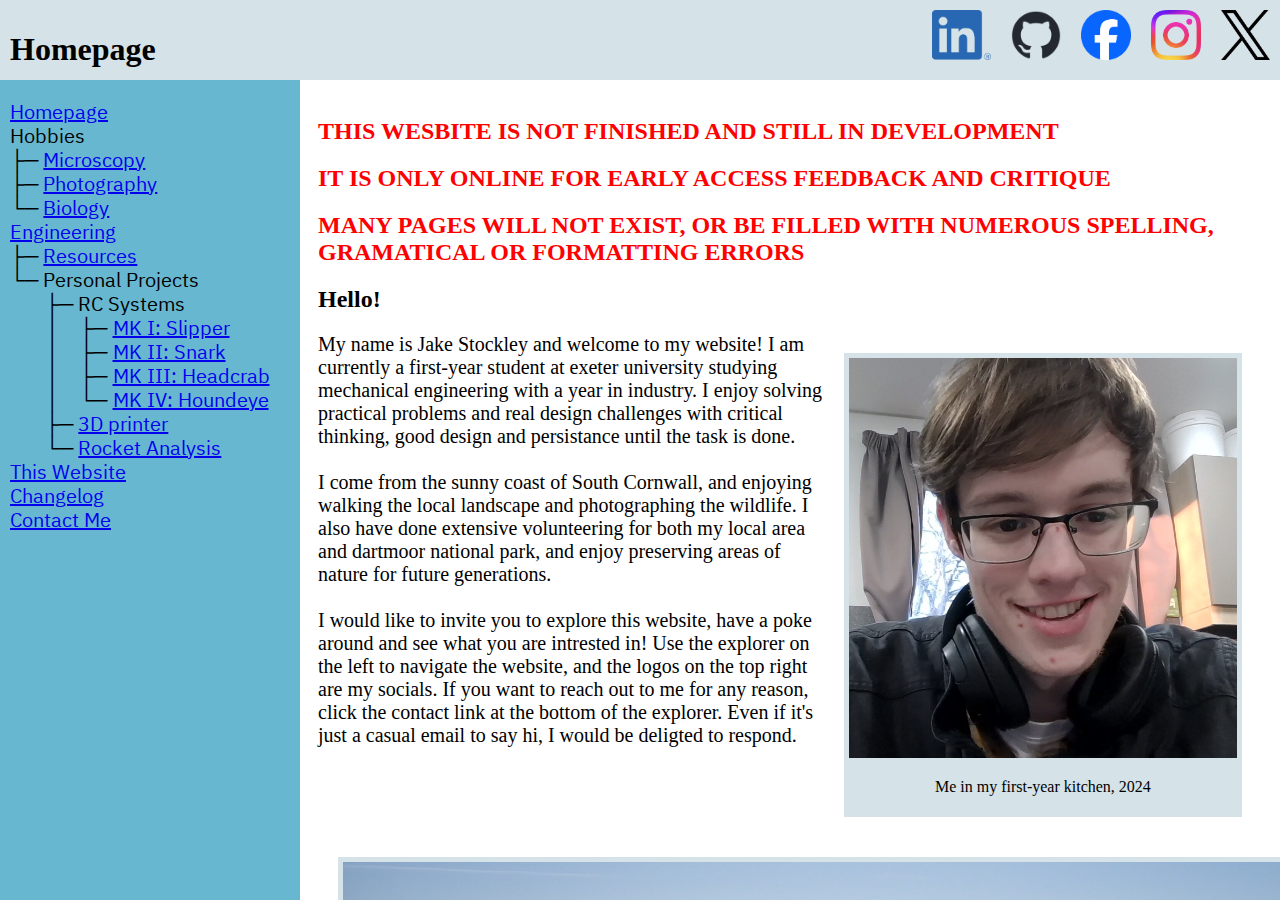
<file: index.html>
<!DOCTYPE html>
<HTML>
	<head>
		<meta charset="UTF-8" content="width=device-width, initial-scale=1.0">
		<title>JakeStockley.com</title>
		<link rel="stylesheet" href="Styles.css">
	</head>
	<body>
		<div class="container">
			<div id="ribbon">
				<div id="title">
					<h1>Homepage</h1>
				</div>
				<div id="links">
					<a href="https://www.linkedin.com/in/jake-stockley-987458335/"><img src="Images/Linkedin.png" alt="Link to my social" height="50"></a>
					<a href="https://github.com/JakeStockley"><img src="Images/Github.png" alt="Link to my social" height="50"></a>
					<a href="https://www.facebook.com/profile.php?id=61574440867536"><img src="Images/Facebook.png" alt="Link to my social" height="50"></a>
					<a href="https://www.instagram.com/jake_stockley/"><img src="Images/Instagram.png" alt="Link to my social" height="50"></a>
					<a href="https://x.com/Jake_S_Stockley"><img src="Images/X.png" alt="Link to my social" height="50"></a>
				</div>
			</div>
			<div id="explorer">
				<div id="explorer_tree">
					<p class="tree">
						<a href="index.html">Homepage</a>
						<br> Hobbies
						<br>├─ <a href="Microscopy.html">Microscopy</a>
						<br>├─ <a href="Photography.html">Photography</a>
						<br>└─ <a href="Biology.html">Biology</a>
						<br><a href="Engineering.html">Engineering</a>
						<br>├─ <a href="Resources.html">Resources</a>
						<br>└─ Personal Projects
						<br>&nbsp;&nbsp;&nbsp;&nbsp;&nbsp;&nbsp;&nbsp;├─ RC Systems
						<br>&nbsp;&nbsp;&nbsp;&nbsp;&nbsp;&nbsp;&nbsp;│&nbsp;&nbsp;&nbsp;&nbsp;├─ <a href="Slipper.html">MK I: Slipper</a>
						<br>&nbsp;&nbsp;&nbsp;&nbsp;&nbsp;&nbsp;&nbsp;│&nbsp;&nbsp;&nbsp;&nbsp;├─ <a href="Snark.html">MK II: Snark</a>
						<br>&nbsp;&nbsp;&nbsp;&nbsp;&nbsp;&nbsp;&nbsp;│&nbsp;&nbsp;&nbsp;&nbsp;├─ <a href="MK II.html">MK III: Headcrab</a>
						<br>&nbsp;&nbsp;&nbsp;&nbsp;&nbsp;&nbsp;&nbsp;│&nbsp;&nbsp;&nbsp;&nbsp;└─ <a href="MK III.html">MK IV: Houndeye</a>
						<br>&nbsp;&nbsp;&nbsp;&nbsp;&nbsp;&nbsp;&nbsp;├─ <a href="3D printer.html">3D printer</a>
						<br>&nbsp;&nbsp;&nbsp;&nbsp;&nbsp;&nbsp;&nbsp;└─ <a href="Rocket Analysis.html">Rocket Analysis</a>
						<br><a href="This Website.html">This Website</a>
						<br><a href="Changelog.html">Changelog</a>
						<br><a href="Contact Me.html">Contact Me</a>
					</p>
				</div>
			</div>
			<div id="page">
				<h2 style="color: red;"> THIS WESBITE IS NOT FINISHED AND STILL IN DEVELOPMENT</h1>
				<h2 style="color: red;"> IT IS ONLY ONLINE FOR EARLY ACCESS FEEDBACK AND CRITIQUE</h1>
				<h2 style="color: red;"> MANY PAGES WILL NOT EXIST, OR BE FILLED WITH NUMEROUS SPELLING, GRAMATICAL OR FORMATTING ERRORS</h1>
				<h2>Hello!</h2>
				<div class="superframe_R"><div class="frame"><img src="Images/Face.png" height="400"></img><p class="center">Me in my first-year kitchen, 2024</p></div></div>
				<p id="main">My name is Jake Stockley and welcome to my website! I am currently a first-year student at exeter university studying mechanical engineering with a year in industry.
				I enjoy solving practical problems and real design challenges with critical thinking, good design and persistance until the task is done. <br><br> I come from the sunny coast of South Cornwall, and enjoying walking the
				local landscape and photographing the wildlife. I also have done extensive volunteering for both my local area and dartmoor national park, and enjoy preserving areas of nature for future generations.<br><br>
				I would like to invite you to explore this website, have a poke around and see what you are intrested in! Use the explorer on the left to navigate the website, and the logos on the top right are my socials.
				If you want to reach out to me for any reason, click the contact link at the bottom of the explorer. Even if it's just a casual email to say hi, I would be deligted to respond.  
				</p>
				<div class="superframe_L"><div class="frame"><img src="Images/Landscape_1.JPG" height="340"></img><p class="center">A stretch of local beach, 2025</p></div></div>
			</div>
		</div>
	</body>
</HTML>
</file>
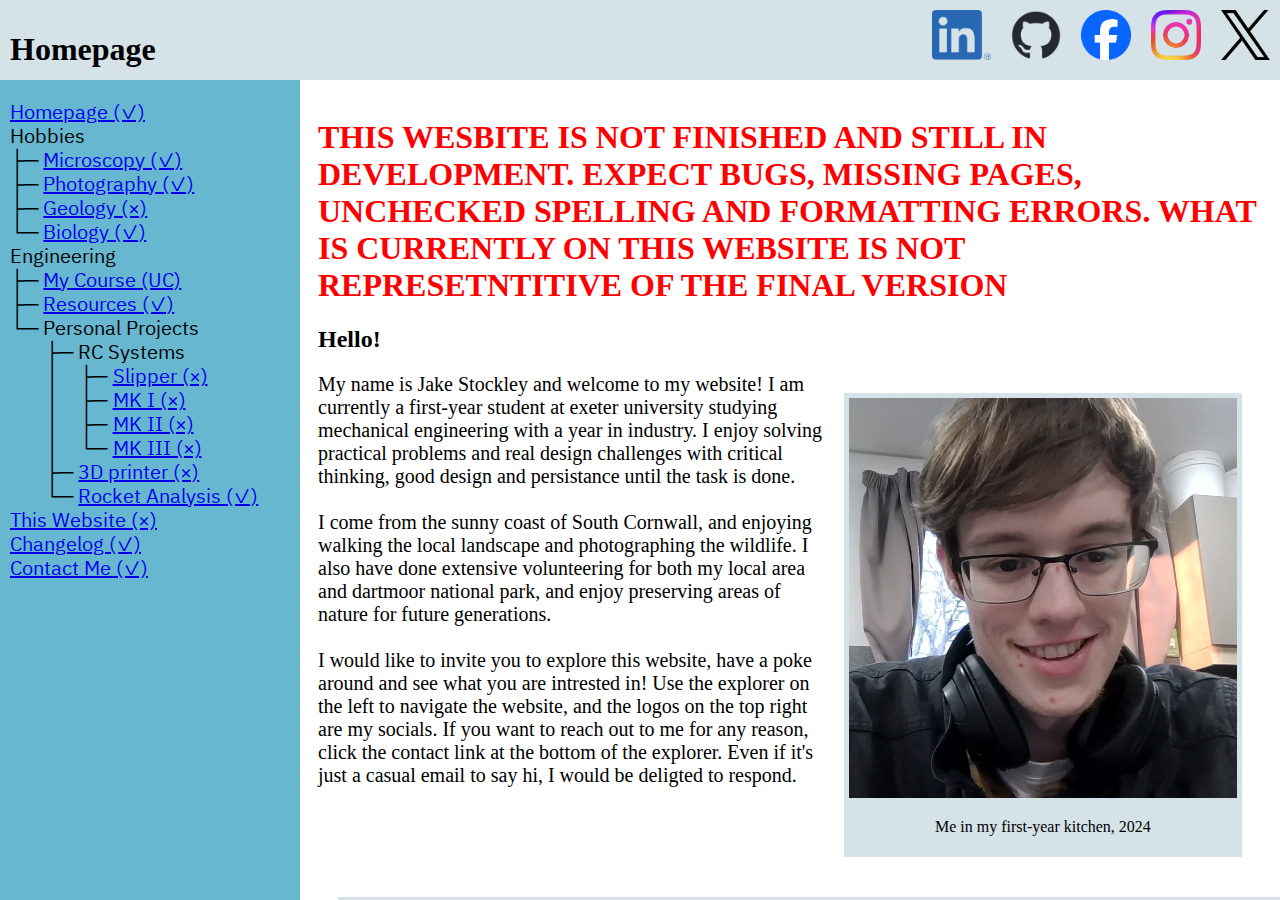
<file: Index.html>
<!DOCTYPE html>
<HTML>
	<head>
		<meta charset="UTF-8" content="width=device-width, initial-scale=1.0">
		<title>Website.com</title>
		<link rel="stylesheet" href="Styles.css">
	</head>
	<body>
		<div class="container">
			<div id="ribbon">
				<div id="title">
					<h1>Homepage</h1>
				</div>
				<div id="links">
					<a href="https://www.linkedin.com/in/jake-stockley-987458335/"><img src="Images/Linkedin.png" alt="Link to my social" height="50"></a>
					<a href="https://github.com/JakeStockley"><img src="Images/Github.png" alt="Link to my social" height="50"></a>
					<a href="https://www.facebook.com/profile.php?id=61574440867536"><img src="Images/Facebook.png" alt="Link to my social" height="50"></a>
					<a href="https://www.instagram.com/jake_stockley/"><img src="Images/Instagram.png" alt="Link to my social" height="50"></a>
					<a href="https://x.com/Jake_S_Stockley"><img src="Images/X.png" alt="Link to my social" height="50"></a>
				</div>
			</div>
			<div id="explorer">
				<div id="explorer_tree">
					<p class="tree">
						<a href="Index.html">Homepage (✓)</a>
						<br> Hobbies
						<br>├─ <a href="Microscopy.html">Microscopy (✓)</a>
						<br>├─ <a href="Photography.html">Photography (✓)</a>
						<br>├─ <a href="Geology.html">Geology (×)</a>
						<br>└─ <a href="Biology.html">Biology (✓)</a>
						<br>Engineering
						<br>├─ <a href="My Course.html">My Course (UC)</a>
						<br>├─ <a href="Resources.html">Resources (✓)</a>
						<br>└─ Personal Projects
						<br>&nbsp;&nbsp;&nbsp;&nbsp;&nbsp;&nbsp;&nbsp;├─ RC Systems
						<br>&nbsp;&nbsp;&nbsp;&nbsp;&nbsp;&nbsp;&nbsp;│&nbsp;&nbsp;&nbsp;&nbsp;├─ <a href="Slipper.html">Slipper (×)</a>
						<br>&nbsp;&nbsp;&nbsp;&nbsp;&nbsp;&nbsp;&nbsp;│&nbsp;&nbsp;&nbsp;&nbsp;├─ <a href="MK I.html">MK I (×)</a>
						<br>&nbsp;&nbsp;&nbsp;&nbsp;&nbsp;&nbsp;&nbsp;│&nbsp;&nbsp;&nbsp;&nbsp;├─ <a href="MK II.html">MK II (×)</a>
						<br>&nbsp;&nbsp;&nbsp;&nbsp;&nbsp;&nbsp;&nbsp;│&nbsp;&nbsp;&nbsp;&nbsp;└─ <a href="MK III.html">MK III (×)</a>
						<br>&nbsp;&nbsp;&nbsp;&nbsp;&nbsp;&nbsp;&nbsp;├─ <a href="3D printer.html">3D printer (×)</a>
						<br>&nbsp;&nbsp;&nbsp;&nbsp;&nbsp;&nbsp;&nbsp;└─ <a href="Rocket Analysis.html">Rocket Analysis (✓)</a>
						<br><a href="This Website.html">This Website (×)</a>
						<br><a href="Changelog.html">Changelog (✓)</a>
						<br><a href="Contact Me.html">Contact Me (✓)</a>
					</p>
				</div>
			</div>
			<div id="page">
				<h1 style="color: red;"> THIS WESBITE IS NOT FINISHED AND STILL IN DEVELOPMENT. EXPECT BUGS, MISSING PAGES, UNCHECKED SPELLING AND FORMATTING ERRORS. WHAT IS CURRENTLY ON THIS WEBSITE IS NOT REPRESETNTITIVE OF THE FINAL VERSION</h1>
				<h2>Hello!</h2>
				<div class="superframe_R"><div class="frame"><img src="Images/Face.png" height="400"></img><p class="center">Me in my first-year kitchen, 2024</p></div></div>
				<p id="main">My name is Jake Stockley and welcome to my website! I am currently a first-year student at exeter university studying mechanical engineering with a year in industry.
				I enjoy solving practical problems and real design challenges with critical thinking, good design and persistance until the task is done. <br><br> I come from the sunny coast of South Cornwall, and enjoying walking the
				local landscape and photographing the wildlife. I also have done extensive volunteering for both my local area and dartmoor national park, and enjoy preserving areas of nature for future generations.<br><br>
				I would like to invite you to explore this website, have a poke around and see what you are intrested in! Use the explorer on the left to navigate the website, and the logos on the top right are my socials.
				If you want to reach out to me for any reason, click the contact link at the bottom of the explorer. Even if it's just a casual email to say hi, I would be deligted to respond.  
				</p>
				<div class="superframe_L"><div class="frame"><img src="Images/Landscape_1.JPG" height="340"></img><p class="center">A stretch of local beach, 2025</p></div></div>
			</div>
		</div>
	</body>
</HTML>
</file>
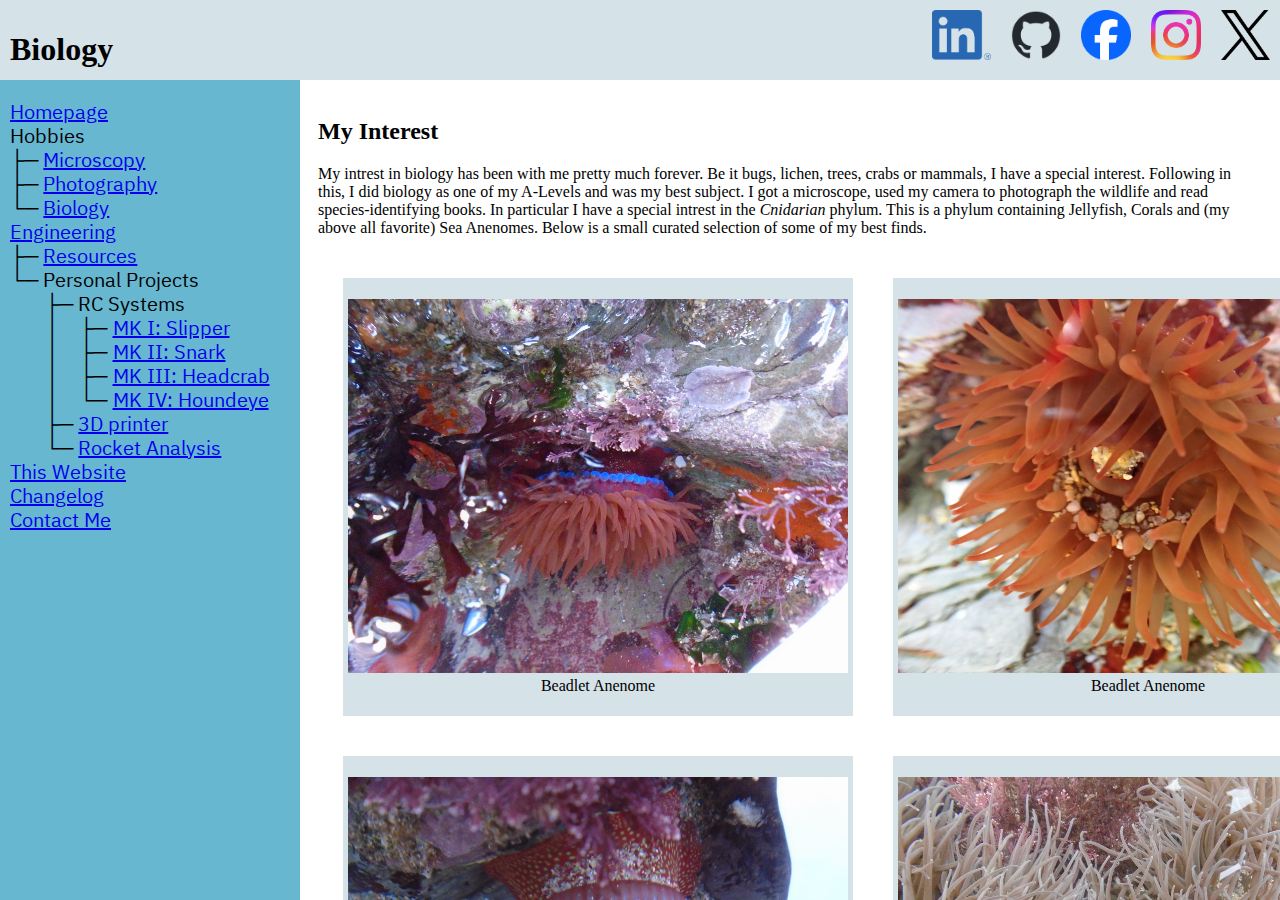
<file: Biology.html>
<!DOCTYPE html>
<HTML>
	<head>
		<meta charset="UTF-8" content="width=device-width, initial-scale=1.0">
		<title>JakeStockley.com</title>
		<link rel="stylesheet" href="Styles.css">
	</head>
	<body>
		<div class="container">
			<div id="ribbon">
				<div id="title">
					<h1>Biology</h1>
				</div>
				<div id="links">
					<a href="https://www.linkedin.com/in/jake-stockley-987458335/"><img src="Images/Linkedin.png" alt="Link to my social" height="50"></a>
					<a href="https://github.com/JakeStockley"><img src="Images/Github.png" alt="Link to my social" height="50"></a>
					<a href="https://www.facebook.com/profile.php?id=61574440867536"><img src="Images/Facebook.png" alt="Link to my social" height="50"></a>
					<a href="https://www.instagram.com/jake_stockley/"><img src="Images/Instagram.png" alt="Link to my social" height="50"></a>
					<a href="https://x.com/Jake_S_Stockley"><img src="Images/X.png" alt="Link to my social" height="50"></a>
				</div>
			</div>
			<div id="explorer">
				<div id="explorer_tree">
					<p class="tree">
						<a href="index.html">Homepage</a>
						<br> Hobbies
						<br>├─ <a href="Microscopy.html">Microscopy</a>
						<br>├─ <a href="Photography.html">Photography</a>
						<br>└─ <a href="Biology.html">Biology</a>
						<br><a href="Engineering.html">Engineering</a>
						<br>├─ <a href="Resources.html">Resources</a>
						<br>└─ Personal Projects
						<br>&nbsp;&nbsp;&nbsp;&nbsp;&nbsp;&nbsp;&nbsp;├─ RC Systems
						<br>&nbsp;&nbsp;&nbsp;&nbsp;&nbsp;&nbsp;&nbsp;│&nbsp;&nbsp;&nbsp;&nbsp;├─ <a href="Slipper.html">MK I: Slipper</a>
						<br>&nbsp;&nbsp;&nbsp;&nbsp;&nbsp;&nbsp;&nbsp;│&nbsp;&nbsp;&nbsp;&nbsp;├─ <a href="Snark.html">MK II: Snark</a>
						<br>&nbsp;&nbsp;&nbsp;&nbsp;&nbsp;&nbsp;&nbsp;│&nbsp;&nbsp;&nbsp;&nbsp;├─ <a href="MK II.html">MK III: Headcrab</a>
						<br>&nbsp;&nbsp;&nbsp;&nbsp;&nbsp;&nbsp;&nbsp;│&nbsp;&nbsp;&nbsp;&nbsp;└─ <a href="MK III.html">MK IV: Houndeye</a>
						<br>&nbsp;&nbsp;&nbsp;&nbsp;&nbsp;&nbsp;&nbsp;├─ <a href="3D printer.html">3D printer</a>
						<br>&nbsp;&nbsp;&nbsp;&nbsp;&nbsp;&nbsp;&nbsp;└─ <a href="Rocket Analysis.html">Rocket Analysis</a>
						<br><a href="This Website.html">This Website</a>
						<br><a href="Changelog.html">Changelog</a>
						<br><a href="Contact Me.html">Contact Me</a>
					</p>
				</div>
			</div>
			<div id="page">
				<h2>My Interest</h2>
				<p>My intrest in biology has been with me pretty much forever. Be it bugs, lichen, trees, crabs or mammals, I have a special interest. Following in this, I did biology as one of my A-Levels and was my best subject.
				I got a microscope, used my camera to photograph the wildlife and read species-identifying books. In particular I have a special intrest in the <i>Cnidarian</i> phylum. This is a phylum containing Jellyfish, Corals
				and (my above all favorite) Sea Anenomes. Below is a small curated selection of some of my best finds.
				</p>
				<div class="photowall">
						<div class="superframe_L"><div class="frame"><p class="center"><img src="Images/Biology/Beadlet.png" width=500px><br>Beadlet Anenome</p></img></div></div>
						<div class="superframe_L"><div class="frame"><p class="center"><img src="Images/Biology/Orange_Beadlet.png" width=500px><br>Beadlet Anenome</p></img></div></div>
						<div class="superframe_L"><div class="frame"><p class="center"><img src="Images/Biology/Strawberry.png" width=500px><br>Strawberry Anenome</p></img></div></div>
						<div class="superframe_L"><div class="frame"><p class="center"><img src="Images/Biology/WhiteStrawberry.png" width=500px><br>Strawberry Anenome</p></img></div></div>
						<div class="superframe_L"><div class="frame"><p class="center"><img src="Images/Biology/LongSnakelocks.png" width=500px><br>A Colony of Snakelocks Anenomes</p></img></div></div>
						<div class="superframe_L"><div class="frame"><p class="center"><img src="Images/Biology/ShortSnakelocks.png" width=500px><br>Snakelocks Anenome</p></img></div></div>
						<div class="superframe_L"><div class="frame"><p class="center"><img src="Images/Biology/Dahlia.png" width=500px><br>Dahlia Anenome</p></img></div></div>
						<div class="superframe_L"><div class="frame"><p class="center"><img src="Images/Biology/YellowSpanish.png" width=500px><br>Unknown Anenome: Found off the south spanish coast</p></img></div></div>
						<div class="superframe_L"><div class="frame"><p class="center"><img src="Images/Biology/Gem.png" width=500px><br>A colony of Gem Anenomes</p></img></div></div>
						<div class="superframe_L"><div class="frame"><p class="center"><img src="Images/Biology/Gem_Cove.png" width=500px><br>A cove of Gem Anenomes</p></img></div></div>
						<div class="superframe_L"><div class="frame"><p class="center"><img src="Images/Biology/WhiteCluster.png" width=500px><br>A bush of white flowers</p></img></div></div>
						<div class="superframe_L"><div class="frame"><p class="center"><img src="Images/Biology/Dandilion.png" width=500px><br>A Dandilion</p></img></div></div>
						<div class="superframe_L"><div class="frame"><p class="center"><img src="Images/Biology/Nectar.png" width=500px><br>The Close up of the Dandilion</p></img></div></div>
						<div class="superframe_L"><div class="frame"><p class="center"><img src="Images/Biology/Gorse.png" width=500px><br>Gorse</p></img></div></div>
						<div class="superframe_L"><div class="frame"><p class="center"><img src="Images/Biology/Succulent.png" width=500px><br>A Succulent</p></img></div></div>
						<div class="superframe_L"><div class="frame"><p class="center"><img src="Images/Biology/Birb.png" width=500px><br>A Bird</p></img></div></div>
						<div class="superframe_L"><div class="frame"><p class="center"><img src="Images/Biology/Devil.png" width=500px><br>A Goose, caring for her eggs</p></img></div></div>
						<div class="superframe_L"><div class="frame"><p class="center"><img src="Images/Biology/SideEye.png" width=500px><br>A duck sitting in the shade... giving me an odd look</p></img></div></div>
						<div class="superframe_L"><div class="frame"><p class="center"><img src="Images/Biology/SpikedFur.png" width=500px><br>A Catapillar with a furry yet effective defense</p></img></div></div>
						<div class="superframe_L"><div class="frame"><p class="center"><img src="Images/Biology/RedAlgae.png" width=500px><br>Red Algae</p></img></div></div>
						<div class="superframe_L"><div class="frame"><p class="center"><img src="Images/Biology/JellyFish.png" width=500px><br>A Mauve Stinger, Spain</p></img></div></div>
						<div class="superframe_L"><div class="frame"><p class="center"><img src="Images/Biology/SpanishAnts.png" width=500px><br>Spanish Ants</p></img></div></div>
						<div class="superframe_L"><div class="frame"><p class="center"><img src="Images/Biology/JuvieMauve.png" width=500px><br>A Young Mauve Stinger</p></img></div></div>
						<div class="superframe_L"><div class="frame"><p class="center"><img src="Images/Biology/Feesh.png" width=500px><br>A Spanish Fish</p></img></div></div>
						<div class="superframe_L"><div class="frame"><p class="center"><img src="Images/Biology/Urchin.png" width=500px><br>A Close-up of a Red Urchin</p></img></div></div>
						<div class="superframe_L"><div class="frame"><p class="center"><img src="Images/Biology/Barnacles.png" width=500px><br>Barnacle Cluster</p></img></div></div>
				  </div>
			</div>
		</div>
	</body>
</HTML>
</file>
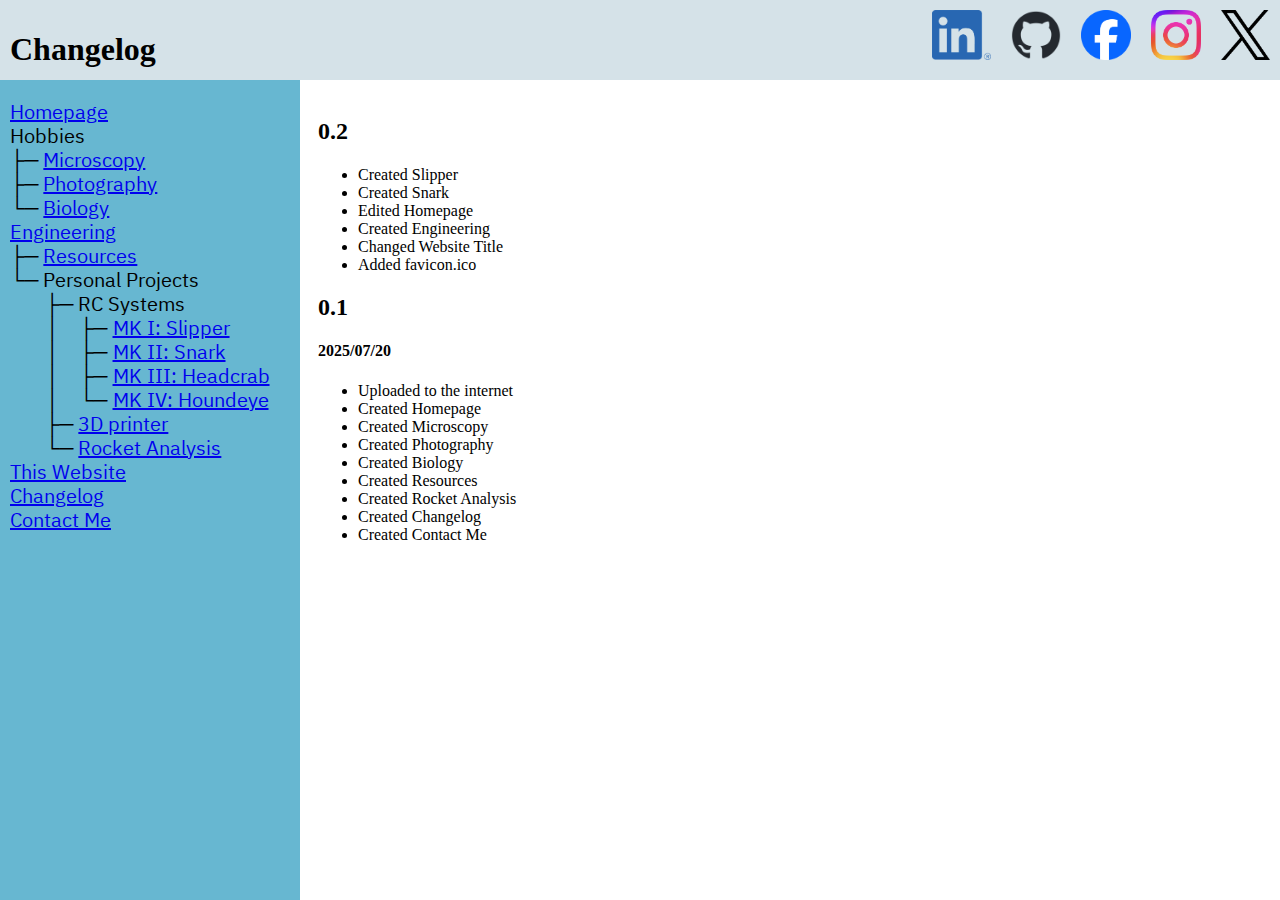
<file: Changelog.html>
<!DOCTYPE html>
<HTML>
	<head>
		<meta charset="UTF-8" content="width=device-width, initial-scale=1.0">
		<title>JakeStockley.com</title>
		<link rel="stylesheet" href="Styles.css">
	</head>
	<body>
		<div class="container">
			<div id="ribbon">
				<div id="title">
					<h1>Changelog</h1>
				</div>
				<div id="links">
					<a href="https://www.linkedin.com/in/jake-stockley-987458335/"><img src="Images/Linkedin.png" alt="Link to my social" height="50"></a>
					<a href="https://github.com/JakeStockley"><img src="Images/Github.png" alt="Link to my social" height="50"></a>
					<a href="https://www.facebook.com/profile.php?id=61574440867536"><img src="Images/Facebook.png" alt="Link to my social" height="50"></a>
					<a href="https://www.instagram.com/jake_stockley/"><img src="Images/Instagram.png" alt="Link to my social" height="50"></a>
					<a href="https://x.com/Jake_S_Stockley"><img src="Images/X.png" alt="Link to my social" height="50"></a>
				</div>
			</div>
			<div id="explorer">
				<div id="explorer_tree">
					<p class="tree">
						<a href="index.html">Homepage</a>
						<br> Hobbies
						<br>├─ <a href="Microscopy.html">Microscopy</a>
						<br>├─ <a href="Photography.html">Photography</a>
						<br>└─ <a href="Biology.html">Biology</a>
						<br><a href="Engineering.html">Engineering</a>
						<br>├─ <a href="Resources.html">Resources</a>
						<br>└─ Personal Projects
						<br>&nbsp;&nbsp;&nbsp;&nbsp;&nbsp;&nbsp;&nbsp;├─ RC Systems
						<br>&nbsp;&nbsp;&nbsp;&nbsp;&nbsp;&nbsp;&nbsp;│&nbsp;&nbsp;&nbsp;&nbsp;├─ <a href="Slipper.html">MK I: Slipper</a>
						<br>&nbsp;&nbsp;&nbsp;&nbsp;&nbsp;&nbsp;&nbsp;│&nbsp;&nbsp;&nbsp;&nbsp;├─ <a href="Snark.html">MK II: Snark</a>
						<br>&nbsp;&nbsp;&nbsp;&nbsp;&nbsp;&nbsp;&nbsp;│&nbsp;&nbsp;&nbsp;&nbsp;├─ <a href="MK II.html">MK III: Headcrab</a>
						<br>&nbsp;&nbsp;&nbsp;&nbsp;&nbsp;&nbsp;&nbsp;│&nbsp;&nbsp;&nbsp;&nbsp;└─ <a href="MK III.html">MK IV: Houndeye</a>
						<br>&nbsp;&nbsp;&nbsp;&nbsp;&nbsp;&nbsp;&nbsp;├─ <a href="3D printer.html">3D printer</a>
						<br>&nbsp;&nbsp;&nbsp;&nbsp;&nbsp;&nbsp;&nbsp;└─ <a href="Rocket Analysis.html">Rocket Analysis</a>
						<br><a href="This Website.html">This Website</a>
						<br><a href="Changelog.html">Changelog</a>
						<br><a href="Contact Me.html">Contact Me</a>
					</p>
				</div>
			</div>
			<div id="page">
				<h2>0.2</h2>
				<h4></h4>
				<ul>
					<li>Created Slipper</li>
					<li>Created Snark</li>
					<li>Edited Homepage</li>
					<li>Created Engineering</li>
					<li>Changed Website Title</li>
					<li>Added favicon.ico</li>
				</ul>
				<h2>0.1</h2>
				<h4>2025/07/20</h4>
				<ul>
					<li>Uploaded to the internet</li>
					<li>Created Homepage</li>
					<li>Created Microscopy</li>
					<li>Created Photography</li>
					<li>Created Biology</li>
					<li>Created Resources</li>
					<li>Created Rocket Analysis</li>
					<li>Created Changelog</li>
					<li>Created Contact Me</li>
				</ul>
			</div>
		</div>
	</body>
</HTML>
</file>
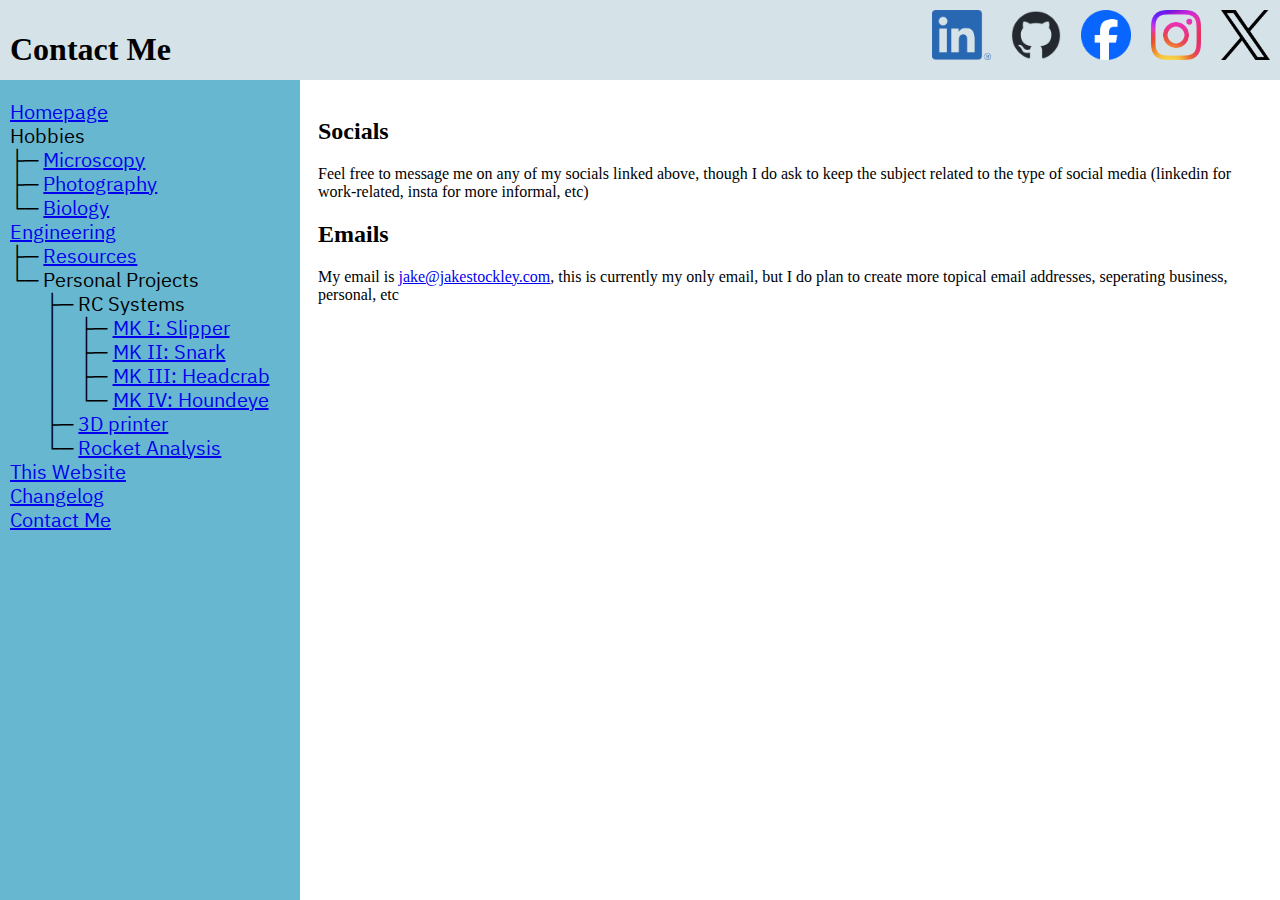
<file: Contact Me.html>
<!DOCTYPE html>
<HTML>
	<head>
		<meta charset="UTF-8" content="width=device-width, initial-scale=1.0">
		<title>JakeStockley.com</title>
		<link rel="stylesheet" href="Styles.css">
	</head>
	<body>
		<div class="container">
			<div id="ribbon">
				<div id="title">
					<h1>Contact Me</h1>
				</div>
				<div id="links">
					<a href="https://www.linkedin.com/in/jake-stockley-987458335/"><img src="Images/Linkedin.png" alt="Link to my social" height="50"></a>
					<a href="https://github.com/JakeStockley"><img src="Images/Github.png" alt="Link to my social" height="50"></a>
					<a href="https://www.facebook.com/profile.php?id=61574440867536"><img src="Images/Facebook.png" alt="Link to my social" height="50"></a>
					<a href="https://www.instagram.com/jake_stockley/"><img src="Images/Instagram.png" alt="Link to my social" height="50"></a>
					<a href="https://x.com/Jake_S_Stockley"><img src="Images/X.png" alt="Link to my social" height="50"></a>
				</div>
			</div>
			<div id="explorer">
				<div id="explorer_tree">
					<p class="tree">
						<a href="index.html">Homepage</a>
						<br> Hobbies
						<br>├─ <a href="Microscopy.html">Microscopy</a>
						<br>├─ <a href="Photography.html">Photography</a>
						<br>└─ <a href="Biology.html">Biology</a>
						<br><a href="Engineering.html">Engineering</a>
						<br>├─ <a href="Resources.html">Resources</a>
						<br>└─ Personal Projects
						<br>&nbsp;&nbsp;&nbsp;&nbsp;&nbsp;&nbsp;&nbsp;├─ RC Systems
						<br>&nbsp;&nbsp;&nbsp;&nbsp;&nbsp;&nbsp;&nbsp;│&nbsp;&nbsp;&nbsp;&nbsp;├─ <a href="Slipper.html">MK I: Slipper</a>
						<br>&nbsp;&nbsp;&nbsp;&nbsp;&nbsp;&nbsp;&nbsp;│&nbsp;&nbsp;&nbsp;&nbsp;├─ <a href="Snark.html">MK II: Snark</a>
						<br>&nbsp;&nbsp;&nbsp;&nbsp;&nbsp;&nbsp;&nbsp;│&nbsp;&nbsp;&nbsp;&nbsp;├─ <a href="MK II.html">MK III: Headcrab</a>
						<br>&nbsp;&nbsp;&nbsp;&nbsp;&nbsp;&nbsp;&nbsp;│&nbsp;&nbsp;&nbsp;&nbsp;└─ <a href="MK III.html">MK IV: Houndeye</a>
						<br>&nbsp;&nbsp;&nbsp;&nbsp;&nbsp;&nbsp;&nbsp;├─ <a href="3D printer.html">3D printer</a>
						<br>&nbsp;&nbsp;&nbsp;&nbsp;&nbsp;&nbsp;&nbsp;└─ <a href="Rocket Analysis.html">Rocket Analysis</a>
						<br><a href="This Website.html">This Website</a>
						<br><a href="Changelog.html">Changelog</a>
						<br><a href="Contact Me.html">Contact Me</a>
					</p>
				</div>
			</div>
			<div id="page">
				<h2>Socials</h2>
				<p>Feel free to message me on any of my socials linked above, though I do ask to keep the subject related to the type of social media (linkedin for work-related, insta for more informal, etc)</p>
				<h2>Emails</h2>
				<p>My email is <a href="mailto:jake@jakestockley.com">jake@jakestockley.com</a>, this is currently my only email, but I do plan to create more topical email addresses, seperating business, personal, etc</p>
			</div>
		</div>
	</body>
</HTML>
</file>
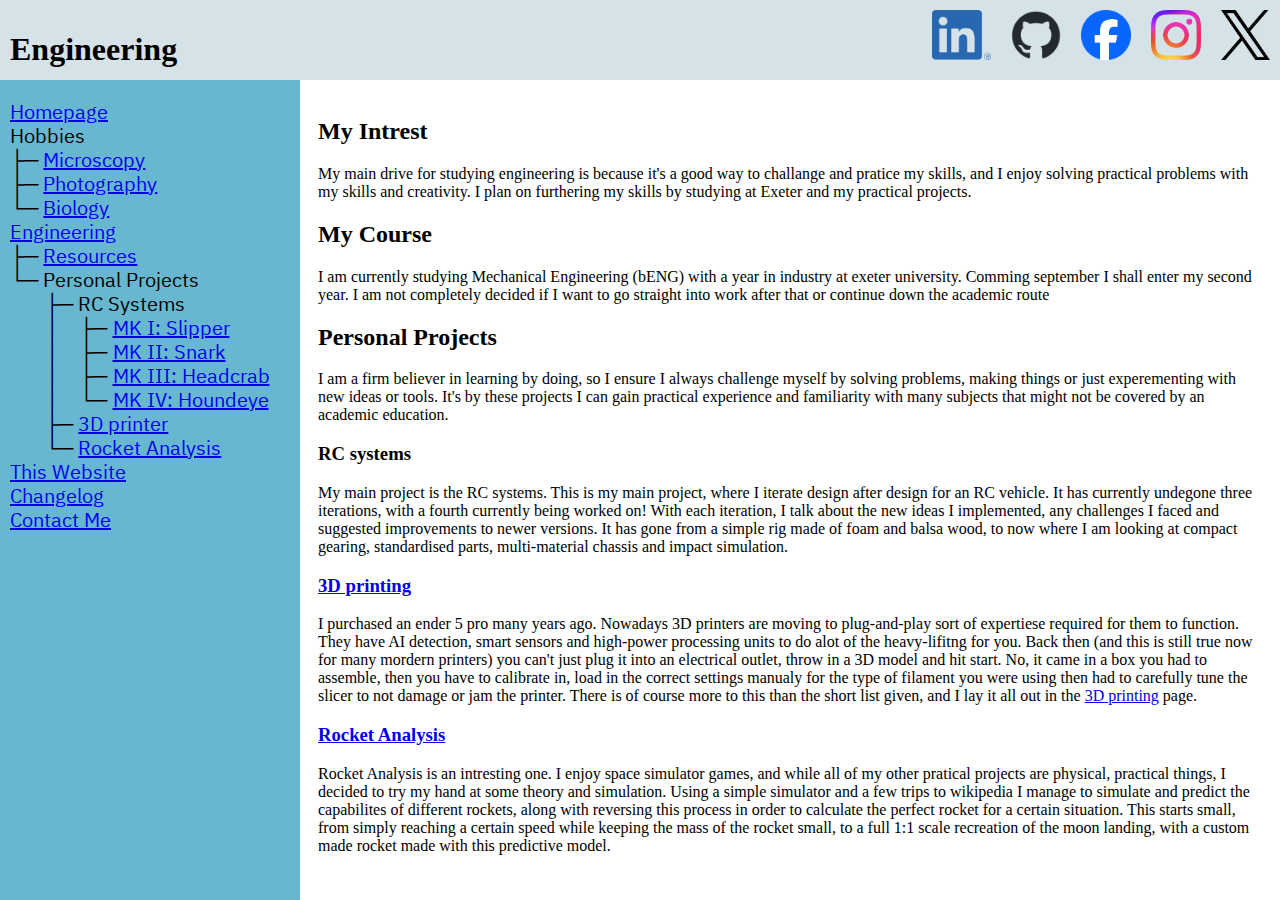
<file: Engineering.html>
<!DOCTYPE html>
<HTML>
	<head>
		<meta charset="UTF-8" content="width=device-width, initial-scale=1.0">
		<title>JakeStockley.com</title>
		<link rel="stylesheet" href="Styles.css">
	</head>
	<body>
		<div class="container">
			<div id="ribbon">
				<div id="title">
					<h1>Engineering</h1>
				</div>
				<div id="links">
					<a href="https://www.linkedin.com/in/jake-stockley-987458335/"><img src="Images/Linkedin.png" alt="Link to my social" height="50"></a>
					<a href="https://github.com/JakeStockley"><img src="Images/Github.png" alt="Link to my social" height="50"></a>
					<a href="https://www.facebook.com/profile.php?id=61574440867536"><img src="Images/Facebook.png" alt="Link to my social" height="50"></a>
					<a href="https://www.instagram.com/jake_stockley/"><img src="Images/Instagram.png" alt="Link to my social" height="50"></a>
					<a href="https://x.com/Jake_S_Stockley"><img src="Images/X.png" alt="Link to my social" height="50"></a>
				</div>
			</div>
			<div id="explorer">
				<div id="explorer_tree">
					<p class="tree">
						<a href="index.html">Homepage</a>
						<br> Hobbies
						<br>├─ <a href="Microscopy.html">Microscopy</a>
						<br>├─ <a href="Photography.html">Photography</a>
						<br>└─ <a href="Biology.html">Biology</a>
						<br><a href="Engineering.html">Engineering</a>
						<br>├─ <a href="Resources.html">Resources</a>
						<br>└─ Personal Projects
						<br>&nbsp;&nbsp;&nbsp;&nbsp;&nbsp;&nbsp;&nbsp;├─ RC Systems
						<br>&nbsp;&nbsp;&nbsp;&nbsp;&nbsp;&nbsp;&nbsp;│&nbsp;&nbsp;&nbsp;&nbsp;├─ <a href="Slipper.html">MK I: Slipper</a>
						<br>&nbsp;&nbsp;&nbsp;&nbsp;&nbsp;&nbsp;&nbsp;│&nbsp;&nbsp;&nbsp;&nbsp;├─ <a href="Snark.html">MK II: Snark</a>
						<br>&nbsp;&nbsp;&nbsp;&nbsp;&nbsp;&nbsp;&nbsp;│&nbsp;&nbsp;&nbsp;&nbsp;├─ <a href="MK II.html">MK III: Headcrab</a>
						<br>&nbsp;&nbsp;&nbsp;&nbsp;&nbsp;&nbsp;&nbsp;│&nbsp;&nbsp;&nbsp;&nbsp;└─ <a href="MK III.html">MK IV: Houndeye</a>
						<br>&nbsp;&nbsp;&nbsp;&nbsp;&nbsp;&nbsp;&nbsp;├─ <a href="3D printer.html">3D printer</a>
						<br>&nbsp;&nbsp;&nbsp;&nbsp;&nbsp;&nbsp;&nbsp;└─ <a href="Rocket Analysis.html">Rocket Analysis</a>
						<br><a href="This Website.html">This Website</a>
						<br><a href="Changelog.html">Changelog</a>
						<br><a href="Contact Me.html">Contact Me</a>
					</p>
				</div>
			</div>
			<div id="page">
				<h2>My Intrest</h2>
				<p>My main drive for studying engineering is because it's a good way to challange and pratice my skills, and I enjoy solving practical problems with my skills and creativity. I 
				plan on furthering my skills by studying at Exeter and my practical projects.</p>
				<h2>My Course</h2>
				<p>I am currently studying Mechanical Engineering (bENG) with a year in industry at exeter university. Comming september I shall enter my second year. I am not completely decided if
				I want to go straight into work after that or continue down the academic route</p>
				<h2>Personal Projects</h2>
				<p>I am a firm believer in learning by doing, so I ensure I always challenge myself by solving problems, making things or just experementing with new ideas or tools. It's by these
				 projects I can gain practical experience and familiarity with many subjects that might not be covered by an academic education.</p>
				<h3>RC systems</h3>
				<p>My main project
				is the RC systems. This is my main project, where I iterate design after design for an RC vehicle. It has currently undegone three iterations, with a fourth currently being worked on!
				With each iteration, I talk about the new ideas I implemented, any challenges I faced and suggested improvements to newer versions. It has gone from a simple rig made of foam and balsa
				wood, to now where I am looking at compact gearing, standardised parts, multi-material chassis and impact simulation.</p>
				<h3><a href="3D printer.html">3D printing</a></h3>
				<p>I purchased an ender 5 pro many years ago. Nowadays 3D printers are moving to plug-and-play sort of expertiese required for them to function. They have AI detection, smart sensors
				and high-power processing units to do alot of the heavy-lifitng for you. Back then (and this is still true now for many mordern printers) you can't just plug it into an electrical
				outlet, throw in a 3D model and hit start. No, it came in a box you had to assemble, then you have to calibrate in, load in the correct settings manualy for the type of filament you
				were using then had to carefully tune the slicer to not damage or jam the printer. There is of course more to this than the short list given, and I lay it all out in the
				<a href="3D printer.html">3D printing</a> page.</p>
				<h3><a href="Rocket Analysis.html">Rocket Analysis</a></h3>
				<p>Rocket Analysis is an intresting one. I enjoy space simulator games, and while all of my other pratical projects are physical, practical things, I decided to try my hand at some
				theory and simulation. Using a simple simulator and a few trips to wikipedia I manage to simulate and predict the capabilites of different rockets, along with reversing this process
				in order to calculate the perfect rocket for a certain situation. This starts small, from simply reaching a certain speed while keeping the mass of the rocket small, to a full 1:1
				scale recreation of the moon landing, with a custom made rocket made with this predictive model.</p>
			</div>
		</div>
	</body>
</HTML>
</file>
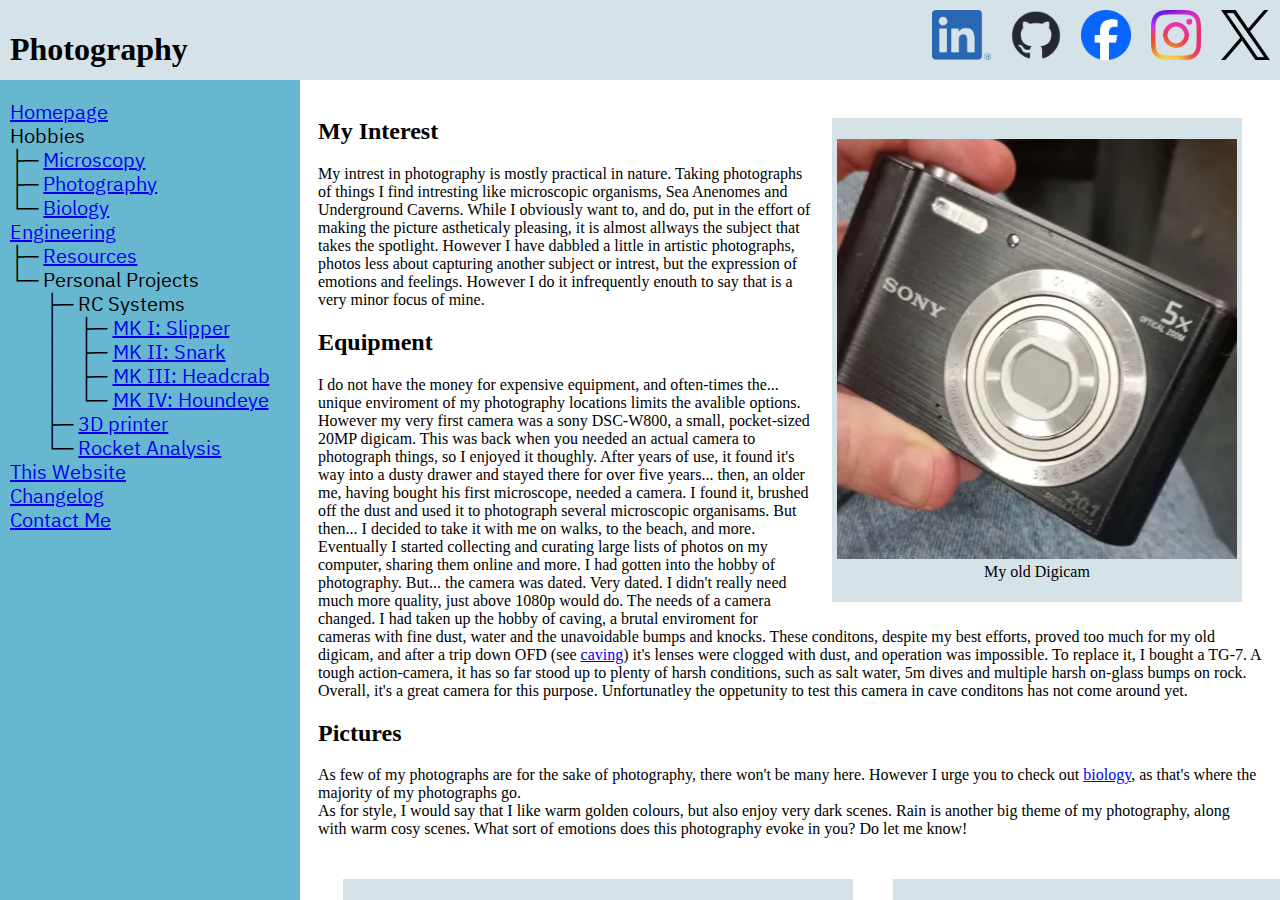
<file: Photography.html>
<!DOCTYPE html>
<HTML>
	<head>
		<meta charset="UTF-8" content="width=device-width, initial-scale=1.0">
		<title>JakeStockley.com</title>
		<link rel="stylesheet" href="Styles.css">
	</head>
	<body>
		<div class="container">
			<div id="ribbon">
				<div id="title">
					<h1>Photography</h1>
				</div>
				<div id="links">
					<a href="https://www.linkedin.com/in/jake-stockley-987458335/"><img src="Images/Linkedin.png" alt="Link to my social" height="50"></a>
					<a href="https://github.com/JakeStockley"><img src="Images/Github.png" alt="Link to my social" height="50"></a>
					<a href="https://www.facebook.com/profile.php?id=61574440867536"><img src="Images/Facebook.png" alt="Link to my social" height="50"></a>
					<a href="https://www.instagram.com/jake_stockley/"><img src="Images/Instagram.png" alt="Link to my social" height="50"></a>
					<a href="https://x.com/Jake_S_Stockley"><img src="Images/X.png" alt="Link to my social" height="50"></a>
				</div>
			</div>
			<div id="explorer">
				<div id="explorer_tree">
					<p class="tree">
						<a href="index.html">Homepage</a>
						<br> Hobbies
						<br>├─ <a href="Microscopy.html">Microscopy</a>
						<br>├─ <a href="Photography.html">Photography</a>
						<br>└─ <a href="Biology.html">Biology</a>
						<br><a href="Engineering.html">Engineering</a>
						<br>├─ <a href="Resources.html">Resources</a>
						<br>└─ Personal Projects
						<br>&nbsp;&nbsp;&nbsp;&nbsp;&nbsp;&nbsp;&nbsp;├─ RC Systems
						<br>&nbsp;&nbsp;&nbsp;&nbsp;&nbsp;&nbsp;&nbsp;│&nbsp;&nbsp;&nbsp;&nbsp;├─ <a href="Slipper.html">MK I: Slipper</a>
						<br>&nbsp;&nbsp;&nbsp;&nbsp;&nbsp;&nbsp;&nbsp;│&nbsp;&nbsp;&nbsp;&nbsp;├─ <a href="Snark.html">MK II: Snark</a>
						<br>&nbsp;&nbsp;&nbsp;&nbsp;&nbsp;&nbsp;&nbsp;│&nbsp;&nbsp;&nbsp;&nbsp;├─ <a href="MK II.html">MK III: Headcrab</a>
						<br>&nbsp;&nbsp;&nbsp;&nbsp;&nbsp;&nbsp;&nbsp;│&nbsp;&nbsp;&nbsp;&nbsp;└─ <a href="MK III.html">MK IV: Houndeye</a>
						<br>&nbsp;&nbsp;&nbsp;&nbsp;&nbsp;&nbsp;&nbsp;├─ <a href="3D printer.html">3D printer</a>
						<br>&nbsp;&nbsp;&nbsp;&nbsp;&nbsp;&nbsp;&nbsp;└─ <a href="Rocket Analysis.html">Rocket Analysis</a>
						<br><a href="This Website.html">This Website</a>
						<br><a href="Changelog.html">Changelog</a>
						<br><a href="Contact Me.html">Contact Me</a>
					</p>
				</div>
			</div>
			<div id="page">
				 <div class="superframe_R"><div class="frame"><p class="center"><img src="Images/OG_Camera.png" width=400px><br>My old Digicam</p></img></div></div>
				<h2>My Interest</h2>
				<p>My intrest in photography is mostly practical in nature. Taking photographs of things I find intresting like microscopic organisms, Sea Anenomes and Underground Caverns. While I obviously want to,
				and do, put in the effort of making the picture astheticaly pleasing, it is almost allways the subject that takes the spotlight. However I have dabbled a little in artistic photographs, photos
				 less about capturing another subject or intrest, but the expression of emotions and feelings. However I do it infrequently enouth to say that is a very minor focus of mine.</p>
				 <h2>Equipment</h2>
				 <p>I do not have the money for expensive equipment, and often-times the... unique enviroment of my photography locations limits the avalible options. However my very first camera was a sony DSC-W800, a
				 small, pocket-sized 20MP digicam. This was back when you needed an actual camera to photograph things, so I enjoyed it thoughly. After years of use, it found it's way into a dusty drawer and stayed there for
				 over five years... then, an older me, having bought his first microscope, needed a camera. I found it, brushed off the dust and used it to photograph several microscopic organisams. But then... I decided to
				 take it with me on walks, to the beach, and more. Eventually I started collecting and curating large lists of photos on my computer, sharing them online and more. I had gotten into the hobby of photography.
				 But... the camera was dated. Very dated. I didn't really need much more quality, just above 1080p would do. The needs of a camera changed. I had taken up the hobby of caving, a brutal enviroment for cameras
				  with fine dust, water and the unavoidable bumps and knocks. These conditons, despite my best efforts, proved too much for my old digicam, and after a trip down OFD (see <a href="Caving.html">caving</a>) it's
				  lenses were clogged with dust, and operation was impossible. To replace it, I bought a TG-7. A tough action-camera, it has so far stood up to plenty of harsh conditions, such as salt water, 5m dives and multiple
				   harsh on-glass bumps on rock. Overall, it's a great camera for this purpose. Unfortunatley the oppetunity to test this camera in cave conditons has not come around yet.</p>
				  <h2>Pictures</h2>
				  <p>As few of my photographs are for the sake of photography, there won't be many here. However I urge you to check out <a href="Biology.html">biology</a>, as that's where the majority of my photographs go.<br>
				  As for style, I would say that I like warm golden colours, but also enjoy very dark scenes. Rain is another big theme of my photography, along with warm cosy scenes. What sort of emotions does this photography evoke in you? Do let me know!</p>
				  <div class="photowall">
						<div class="superframe_L"><div class="frame"><p class="center"><img src="Images/Artistic/MistyRoad.png" width=500px><br></p></img></div></div>
						<div class="superframe_L"><div class="frame"><p class="center"><img src="Images/Artistic/Tamar.png" width=500px><br></p></img></div></div>
						<div class="superframe_L"><div class="frame"><p class="center"><img src="Images/Artistic/Wet.png" width=500px><br></p></img></div></div>
						<div class="superframe_L"><div class="frame"><p class="center"><img src="Images/Artistic/RainyWindow.png" width=500px><br></p></img></div></div>
						<div class="superframe_L"><div class="frame"><p class="center"><img src="Images/Artistic/Trowel.png" width=500px><br></p></img></div></div>
						<div class="superframe_L"><div class="frame"><p class="center"><img src="Images/Artistic/Shep.png" width=500px><br></p></img></div></div>
						<div class="superframe_L"><div class="frame"><p class="center"><img src="Images/Artistic/Cabin.png" width=500px><br></p></img></div></div>
						<div class="superframe_L"><div class="frame"><p class="center"><img src="Images/Artistic/HiddenSun.png" width=500px><br></p></img></div></div>
						<div class="superframe_L"><div class="frame"><p class="center"><img src="Images/Artistic/GoldSun.png" width=500px><br></p></img></div></div>
						<div class="superframe_L"><div class="frame"><p class="center"><img src="Images/Artistic/Mulled.png" width=500px><br></p></img></div></div>
				  </div>
			</div>
		</div>
	</body>
</HTML>
</file>
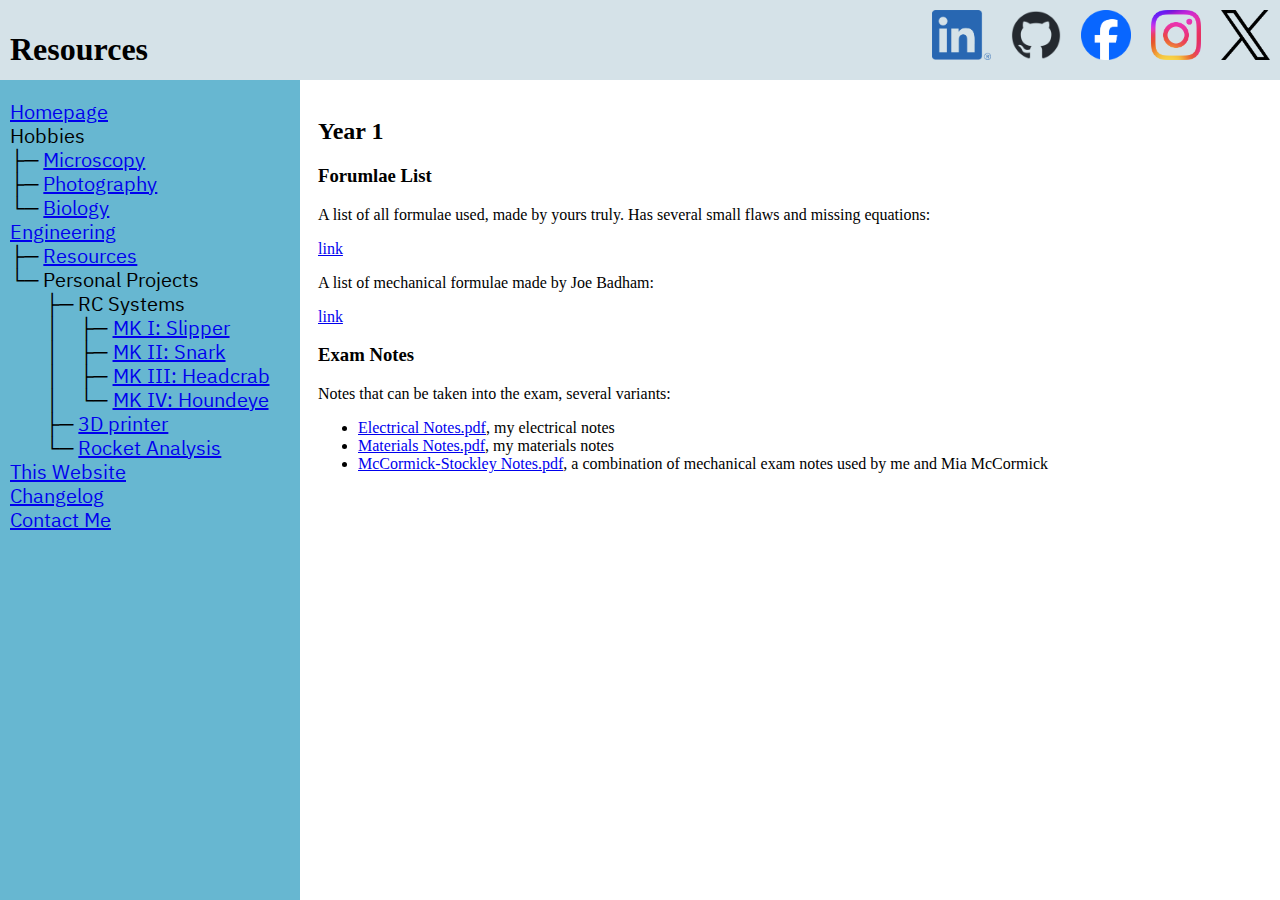
<file: Resources.html>
<!DOCTYPE html>
<HTML>
	<head>
		<meta charset="UTF-8" content="width=device-width, initial-scale=1.0">
		<title>JakeStockley.com</title>
		<link rel="stylesheet" href="Styles.css">
	</head>
	<body>
		<div class="container">
			<div id="ribbon">
				<div id="title">
					<h1>Resources</h1>
				</div>
				<div id="links">
					<a href="https://www.linkedin.com/in/jake-stockley-987458335/"><img src="Images/Linkedin.png" alt="Link to my social" height="50"></a>
					<a href="https://github.com/JakeStockley"><img src="Images/Github.png" alt="Link to my social" height="50"></a>
					<a href="https://www.facebook.com/profile.php?id=61574440867536"><img src="Images/Facebook.png" alt="Link to my social" height="50"></a>
					<a href="https://www.instagram.com/jake_stockley/"><img src="Images/Instagram.png" alt="Link to my social" height="50"></a>
					<a href="https://x.com/Jake_S_Stockley"><img src="Images/X.png" alt="Link to my social" height="50"></a>
				</div>
			</div>
			<div id="explorer">
				<div id="explorer_tree">
					<p class="tree">
						<a href="index.html">Homepage</a>
						<br> Hobbies
						<br>├─ <a href="Microscopy.html">Microscopy</a>
						<br>├─ <a href="Photography.html">Photography</a>
						<br>└─ <a href="Biology.html">Biology</a>
						<br><a href="Engineering.html">Engineering</a>
						<br>├─ <a href="Resources.html">Resources</a>
						<br>└─ Personal Projects
						<br>&nbsp;&nbsp;&nbsp;&nbsp;&nbsp;&nbsp;&nbsp;├─ RC Systems
						<br>&nbsp;&nbsp;&nbsp;&nbsp;&nbsp;&nbsp;&nbsp;│&nbsp;&nbsp;&nbsp;&nbsp;├─ <a href="Slipper.html">MK I: Slipper</a>
						<br>&nbsp;&nbsp;&nbsp;&nbsp;&nbsp;&nbsp;&nbsp;│&nbsp;&nbsp;&nbsp;&nbsp;├─ <a href="Snark.html">MK II: Snark</a>
						<br>&nbsp;&nbsp;&nbsp;&nbsp;&nbsp;&nbsp;&nbsp;│&nbsp;&nbsp;&nbsp;&nbsp;├─ <a href="MK II.html">MK III: Headcrab</a>
						<br>&nbsp;&nbsp;&nbsp;&nbsp;&nbsp;&nbsp;&nbsp;│&nbsp;&nbsp;&nbsp;&nbsp;└─ <a href="MK III.html">MK IV: Houndeye</a>
						<br>&nbsp;&nbsp;&nbsp;&nbsp;&nbsp;&nbsp;&nbsp;├─ <a href="3D printer.html">3D printer</a>
						<br>&nbsp;&nbsp;&nbsp;&nbsp;&nbsp;&nbsp;&nbsp;└─ <a href="Rocket Analysis.html">Rocket Analysis</a>
						<br><a href="This Website.html">This Website</a>
						<br><a href="Changelog.html">Changelog</a>
						<br><a href="Contact Me.html">Contact Me</a>
					</p>
				</div>
			</div>
			<div id="page">
				<h2>Year 1</h2>
				<h3>Forumlae List</h3>
				<p>A list of all formulae used, made by yours truly. Has several small flaws and missing equations:</p>
				<a href="https://github.com/JakeStockley/University-Resources/blob/main/Year%201/All_Formule.pdf">link</a>
				<p>A list of mechanical formulae made by Joe Badham:</p>
				<a href="https://github.com/JakeStockley/University-Resources/blob/main/Year%201/Joe-Badham-Equations.jpeg">link</a>
				<h3>Exam Notes</h3>
				<p>Notes that can be taken into the exam, several variants:
				<ul>
					<li><a href="https://github.com/JakeStockley/University-Resources/blob/main/Year%201/Electrical%20Notes.pdf">Electrical Notes.pdf</a>, my electrical notes</li>
					<li><a href="https://github.com/JakeStockley/University-Resources/blob/main/Year%201/Electrical%20Notes.pdf">Materials Notes.pdf</a>, my materials notes</li>
					<li><a href="https://github.com/JakeStockley/University-Resources/blob/main/Year%201/McCormick-Stockley%20Notes.pdf">McCormick-Stockley Notes.pdf</a>, a combination of mechanical exam notes used by me and Mia McCormick</li>
				</ul>
				</p>
				<h3></h3>
			</div>
		</div>
	</body>
</HTML>
</file>
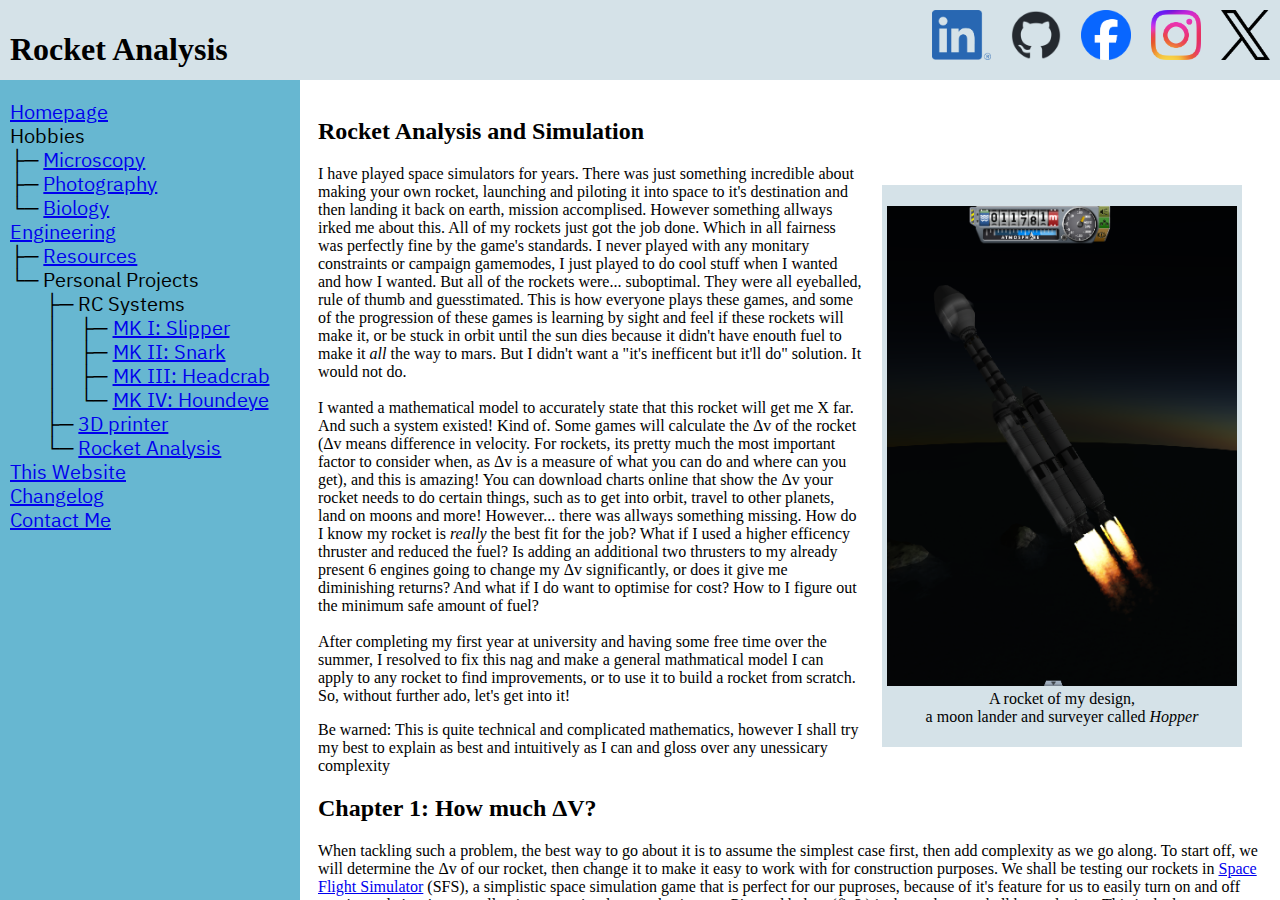
<file: Rocket Analysis.html>
<!DOCTYPE html>
<HTML>
	<head>
		<meta charset="UTF-8" content="width=device-width, initial-scale=1.0">
		<title>JakeStockley.com</title>
		<link rel="stylesheet" href="Styles.css">
	</head>
	<body>
		<div class="container">
			<div id="ribbon">
				<div id="title">
					<h1>Rocket Analysis</h1>
				</div>
				<div id="links">
					<a href="https://www.linkedin.com/in/jake-stockley-987458335/"><img src="Images/Linkedin.png" alt="Link to my social" height="50"></a>
					<a href="https://github.com/JakeStockley"><img src="Images/Github.png" alt="Link to my social" height="50"></a>
					<a href="https://www.facebook.com/profile.php?id=61574440867536"><img src="Images/Facebook.png" alt="Link to my social" height="50"></a>
					<a href="https://www.instagram.com/jake_stockley/"><img src="Images/Instagram.png" alt="Link to my social" height="50"></a>
					<a href="https://x.com/Jake_S_Stockley"><img src="Images/X.png" alt="Link to my social" height="50"></a>
				</div>
			</div>
			<div id="explorer">
				<div id="explorer_tree">
					<p class="tree">
						<a href="index.html">Homepage</a>
						<br> Hobbies
						<br>├─ <a href="Microscopy.html">Microscopy</a>
						<br>├─ <a href="Photography.html">Photography</a>
						<br>└─ <a href="Biology.html">Biology</a>
						<br><a href="Engineering.html">Engineering</a>
						<br>├─ <a href="Resources.html">Resources</a>
						<br>└─ Personal Projects
						<br>&nbsp;&nbsp;&nbsp;&nbsp;&nbsp;&nbsp;&nbsp;├─ RC Systems
						<br>&nbsp;&nbsp;&nbsp;&nbsp;&nbsp;&nbsp;&nbsp;│&nbsp;&nbsp;&nbsp;&nbsp;├─ <a href="Slipper.html">MK I: Slipper</a>
						<br>&nbsp;&nbsp;&nbsp;&nbsp;&nbsp;&nbsp;&nbsp;│&nbsp;&nbsp;&nbsp;&nbsp;├─ <a href="Snark.html">MK II: Snark</a>
						<br>&nbsp;&nbsp;&nbsp;&nbsp;&nbsp;&nbsp;&nbsp;│&nbsp;&nbsp;&nbsp;&nbsp;├─ <a href="MK II.html">MK III: Headcrab</a>
						<br>&nbsp;&nbsp;&nbsp;&nbsp;&nbsp;&nbsp;&nbsp;│&nbsp;&nbsp;&nbsp;&nbsp;└─ <a href="MK III.html">MK IV: Houndeye</a>
						<br>&nbsp;&nbsp;&nbsp;&nbsp;&nbsp;&nbsp;&nbsp;├─ <a href="3D printer.html">3D printer</a>
						<br>&nbsp;&nbsp;&nbsp;&nbsp;&nbsp;&nbsp;&nbsp;└─ <a href="Rocket Analysis.html">Rocket Analysis</a>
						<br><a href="This Website.html">This Website</a>
						<br><a href="Changelog.html">Changelog</a>
						<br><a href="Contact Me.html">Contact Me</a>
					</p>
				</div>
			</div>
			<div id="page">
				<h2>Rocket Analysis and Simulation</h2>
				<div class="superframe_R"><div class="frame"><p class="center"><img src="Images/KSP_Hopper Rocket.png" width=350px></img><br>A rocket of my design,<br> a moon lander and surveyer called <i>Hopper</i></p></div></div>
				<p>I have played space simulators for years. There was just something incredible about making your own rocket, launching and piloting it into space to it's destination and then landing it back on earth,
				mission accomplised. However something allways irked me about this. All of my rockets just got the job done. Which in all fairness was perfectly fine by the game's standards.
				I never played with any monitary constraints or campaign gamemodes, I just played to do cool stuff when I wanted and how I wanted. But all of the rockets were... suboptimal. They were all eyeballed,
				rule of thumb and guesstimated. This is how everyone plays these games, and some of the progression of these games is learning by sight and feel if these rockets will make it, or be stuck in orbit until
				the sun dies because it didn't have enouth fuel to make it <i>all</i> the way to mars. But I didn't want a "it's inefficent but it'll do" solution. It would not do.<br><br> I wanted a mathematical model to accurately state that this rocket will get me X far. And such a system existed!
				Kind of. Some games will calculate the Δv of the rocket (Δv means difference in velocity. For rockets, its pretty much the most important factor to consider when, as Δv is a measure of what you can do and where can you get),
				and this is amazing! You can download charts online that show the Δv your rocket needs to do certain things, such as to get into orbit, travel to other planets, land on moons and more! However... there
				was allways something missing. How do I know my rocket is <i>really</i> the best fit for the job? What if I used a higher efficency thruster and reduced the fuel? Is adding an additional two thrusters to
				my already present 6 engines going to change my Δv significantly, or does it give me diminishing returns? And what if I do want to optimise for cost? How to I figure out the minimum safe amount of fuel?
				<br><br>After completing my first year at university and having some free time over the summer, I resolved to fix this nag and make a general mathmatical model I can apply to any rocket to find improvements,
				or to use it to build a rocket from scratch. So, without further ado, let's get into it!</p>
				<p>Be warned: This is quite technical and complicated mathematics, however I shall try my best to explain as best and intuitively as I can and gloss over any unessicary complexity</p>
				<h2>Chapter 1: How much ΔV?</h2>
				<p>When tackling such a problem, the best way to go about it is to assume the simplest case first, then add complexity as we go along. To start off, we will determine the Δv of our rocket, then change it
				 to make it easy to work with for construction purposes. We shall be testing our rockets in <a href="https://store.steampowered.com/app/1718870/Spaceflight_Simulator/">Space Flight Simulator</a> (SFS), a simplistic
				 space simulation game that is perfect for our puproses, because of it's feature for us to easily turn on and off gravity and air reistance, allowing us to simulate our basic case. Pictured below (<i>fig2.</i>) is the rocket
				 we shall be analysing. This is the bare minimum needed for a "funcational" rocket. A single thruster, command pod, parachute, stage seperator and a heat sheild.</p>
				 <div class="superframe_L"><div class="frame"><p class="center"><img src="Images/V01_Rocket.png" width=100px><br><i>fig2. </i>A small rocket</p></img></div></div>
				 <br>
				 <div class="superframe_R"><div class="frame"><p class="center"><img src="Images/Formulae/ClassicRocket.png" height=100px><br><i>fig3. </i> The Classic Rocket Equation</p></img></div></div>
				 <p>Fortunately, this equation exists, and is quite simple! Discovered by the British mathematician William Moore in 1810, the <i>Classical Rocket Equation</i> (also known as the Tsiolkovsky rocket equation) encapsulates how much Δv any
				 given rocket will produce. Pictured on the right (<i>fig3.</i>), this equation required several parameters. These are:
				 <ul>
					<li>Dry mass</li>
					<li>Wet mass</li>
					<li>Engine ISP</li>
				 </ul>
				 <p>ISP is easy. It's simply a quantity of the engine we are using. We are using a Hawk engine which has an ISP of 360. The Wet and Dry mass are harder, as we don't want to have to re-calculate this each time
				 we make another rocket, as that's time consuming. We want a general equation where we put in our payload and the number of fuel tanks. Combining this, we get the following equation (<i>fig4</i>), not that DF and MF
				 stand for Dry Fuel Tank and Wet Fuel Tank respecitvely, and <i>n</i> is the number of fuel tanks.</p><div class="superframe_R"><div class="frame"><p class="center"><img src="Images/Formulae/AppliedClassicRocket.png" height=100px><br><i>fig4.</i> Our version of the Classic Rocket Equation</p></img></div></div>
				 <p>We can use this equation to predict the Δv of any given spacecraft. So, putting in 5 fuel tanks, each with a Wet Mass of 5t (tonnes) and a Dry Mass of 0.12t plus a hawk engine can take a payload of 7.05t to 5059.43 m/s.
				 We can test the veracity of this by building the rocket, turning off atmospheric drag and gravity and take off! And the actuall speed we get is...<br><br><b>5043.1 m/s</b>, that is amazingly accurate! That has a
				 uncertaintly of a miniscule <i>0.32%</i>. Without any underlying knowledge of how the SFS game engine works, it can be hard to say where the rest of the speed went. Most likely it's due to the difference of our
				  methods. We are using a analytical aproach, however the computer will be using a Numerical aproach. Combine this with the fininte amount of digits for a number computers can store, this means that the simulator
				  would be making a large amount of very small rounding errors, hence the small difference. As this difference is dependent on the amount of time it takes to complete the burn, it should not be a problem for the
				  time being as our burn times are relitively small.</p>
				 </p>
				 
				 <h2>Chapter 2: Simple Gravity Modeling</h2>
				 <div class="superframe_R"><div class="frame"><p class="center"><img src="Images/Formulae/GravitationalyAppliedClassicRocket.png" height=100px><br><i>fig5. </i> Our newly modified rocket equation which compansates for gravitational ascent</p></img></div></div>
				 <p>What comes up must come down. Not if we have anything to say about it! Our previous calculations assumed we were in outer space, with no gravity keeping us down. This is suitible for orbit but not
				 for take-off from a planet's surface. Our current equation claims that our final speed will increace regardless of how many fuel tanks we put on. In the real world, this is not the case. Too much fuel and the
				 rocket will be unable to take off. As velocity can be expressed as accelleration multiplied by time, we can simply subtract this value from our equation, obtaining the final speed given gravitational accelleration.
				 For this we need two things, accelleration and time. Accelleration is easy, it's just 9.81. While this is aproximate, we shall use it for now and come up with a more complete solution later. Time is harder. However
				 We can find it out. ISP is dependent on a quanitity called mass flow. Mass flow is the rate of change of mass, and dividing your mass of fuel by the mass flow will get you the time. If you know your ISP and your
				 rocket's thrust, you can calculate mass flow. <i>fig5. </i> shows our new formula, where we multiply the time taken by the accelleration due to gravity. We can find our mass by multiplying the wet weight of our
				 fuel tanks (the amount of fuel in our tanks) by the number of tanks.</p>
				 <div class="superframe_L"><div class="frame"><p class="center"><img src="Images/Graphs/G01.png" width=400px><br><i>fig5. </i> The relation between v and n for a given rocket</p></img></div></div>
				 <p>This equation is special. Now we have a balancing act. Too little fuel, and we won't achive our maximum speed. Too much fuel, and gravity would drag us down. How can we figure out the maximum speed?
				 Well, to do this we need another tool. A graph. We can put this equation into a graphing calculator, analyse the shape of the graph and draw conclusions from it. The graphing calculator I have chosen is called
				 <a href="https://www.desmos.com">Desmos</a>. It is a very powerfull, easy to use and free graphing calculator. Putting our equation into desmos with the same craft we used in chapter 1 gets us this (<i>fig5.</i>) graph.</p>
				 <p>On the Y-axis (vertical) we have speed. The higher up it is, the faster it goes. On the X-axis (horizontal). The peak of the graph is the optimum n, and any point below the X-axis will not take off. The value
				 at the peak is 17.16. As we can't have .16 of a fuel tank, we round it to 17 fuel tanks. This is the perfect amount of fuel tanks for our situation which in turn gets us up to <b>5734.8</b> m/s.
				 <br>Simulating this in SFS gives us a final velocity of <b>5760.1</b> m/s. This is intresting, as our rocket actually overperformed, most likely due to the computer's rounding error mentioned earlier.</p>
				 <div class="superframe_L"><div class="frame"><p class="center"><img src="Images/Rocket17.png" width=1000px><br><i>fig6. </i> The simulated rocket with 17 tanks of fuel</p></img></div></div>
				 <br>
				 <br>
				 <br>
				 <br>
				 <br>
				 <br>
				 <br>
				 <br>
				 <br>
				 <br>
				 <br>
				 <br>
				 <br>
				 <br>
				 <br>
				 <br>
				 <br>
				 <br>
				 <br>
				 <br>
				 <br>
				 <br>
				 <br>
				 <br>
				 <br>
				 <br>
				 <br>
				 <br>
				 <br>
				 <br>
				 <br>
				 <br>
				 <br>
				 <br>
				 <br>
				 <br>
				 <br>
				 <h2>Chapter 3: Complex Gravity Modeling</h2>
				 
				  <div class="superframe_R"><div class="frame"><p class="center"><img src="Images/Formulae/ComplexGravity.png" width=800px><br><i>fig7. </i>The stages of calculation</p></img></div></div>
				 <p>Gravity is not constant. The further away from a celestial body you get, the weaker it's pull. This is not moddeled by our equation, which assumes g=9.81 at all points in space.
				 This works for short burns close to the earth's surface. However, when you have longer burns over a greater distance, gravity changes. This means we have to average the gravity between two different
				 heights. There are also additonal problems with this approach. We can't just do the standard g1+g2 / 2 = g to average it, as that asumes gravity increaces linearly with distance. This is
				 simply not the case. Gravity increaces proportionaly to the square of distance. A much more annoying relationship. From this, we will need the following method:</p>
				 <ul>
					<li>Integrate the gravity / d curve</li>
					<li>Find the area between two points</li>
					<li>divide that area by the traveled distance</li>
				 </ul>
				 <p>This will get us our gravitational force. Another thing we can do is to make our formula for gravity more general. Earth isn't the only body in space. There are far more places we can take off from.
				 What about the moon? Mars? We can't model a venusian ascent yet. We can use the standard gravitational formula with this, then combining it with our integration method, it will solve all of our gravitational
				 innacuracies. I am not going to do a step-by-step walk-through of my workings, as I want this page to drag on and on, so the basic method is on the right (<i>fig7.</i>)</p>
				 <p>Variables:</p>
				 <ul>
					<li>gI: The integral of gravity</li>
					<li>gDI: The definite integral of gravity</li>
					<li>gAVG: The average gravity</li>
					<li>r: Radius from the plane't center</li>
					<li>G: The Gravitational constant</li>
					<li>M: Mass of the celestial body</li>
					<li>DPR: The planetary radius</li>
					<li>DIH: The initial height (above the planet's surface)</li>
					<li>DFH: The final height (above the planet's surface)</li>
				 </ul>
				 <p>This is our new and improved equation (<i>fig8.</i>)...</p>
				 <div class="superframe_L"><div class="frame"><p class="center"><img src="Images/Formulae/EQN01.png" width=700px><br><i>fig8. </i>the new and improved equation, it has quite a length!</p></img></div></div>
				 <br>
				 <br>
				 <br>
				 <br>
				 <br>
				 <br>
				 <br>
				 <br>
				 <br>
				 <h2>Chapter 4: Formula modification and analysis</h2>
				 <p>We can further refine this formula to be more practical for modeling real construction by inputting the properties of the rocket thrusters into our equation to find the thrust, mass and ISP of the rocket
				 easily while also allowing us to find the optimum amount of thrusters for the construction. Another addition is a gravity switch (GS), a value that is eitehr 1 or 0 that we can use to switch between takeoff /
				 space conditions. This is our new formula (<i>fig9.</i>):</p>
				 <div class="superframe_C"><div class="frame"><p class="center"><img src="Images/Formulae/V1_Formula.png" width=1200px><br><i>fig9.</i></p></img></div></div>
				 <p>All the variables needed:</p>
				 <ul>
					<li>v: Velocity</li>
					<li>g0: The surface strength of gravity</li>
					<li>ISP: The thruster's spesific impulse</li>
					<li>p: Payload mass</li>
					<li>nE: Number of engines</li>
					<li>ME: Mass of an engine</li>
					<li>MO: Other masses, such as fairings, struts, fuel pipes, etc.</li>
					<li>x: Number of fuel tanks</li>
					<li>MFT: Mass of a full tank</li>
					<li>MET: Mass of an empty tank</li>
					<li>GS: The gravity switch</li>
					<li>G: The Gravitational constant</li>
					<li>M: Mass of the celestial body</li>
					<li>DPR: The planetary radius</li>
					<li>DIH: The initial height (above the planet's surface)</li>
					<li>DFH: The final height (above the planet's surface)</li>
					<li>TET: Thrust of an engine in tonnes</li>
				 </ul>
				 <p>Now, last time we had an equation, we analysed it with a graph. We can do the same here, however there are so many variables we can use to model the rocket. Each engine will have it's own graph, we will have
				 a target velocity to reach and these graphs will tell us the optimal number of fuel tanks and engines. We will then have several rockets to choose from, and we pick the most cost-efficent one. To help understand
				 the graph, an example graph (<i>fig10.</i>) has been made for an LR-89-5 engine and 10 tonnes of payload. This graph has been colour-coded to help with clarity.</p>
				  <div class="superframe_C"><div class="frame"><p class="center"><img src="Images/Graphs/LR-89-5_10T.png" width=1200px><br><i>fig10.</i> The relationship between number of fuel tanks and number of engines as regions of difference in velocity</p></img></div></div>
				 <p>On the Y-Axis is the number of fuel tanks used. The X-Axis is the number of the given engine used. Each point on the graph represents a different rocket. At the location (4,15) we will have a rocket with 5 engines
				  and 15 fuel tanks. This rocket lands in the region of 4000-5000 m/s, so once the burn is complete we will end up with a speed between these two values. The dashed black line is the takeoff boundry. Anything 
				  above the takeoff boundry is unable to launch under it's own weight. At the boundry of two regions, let's take the red and blue regions, is the exact speed of 2000 m/s. Each speed plot's it's own curve across
				   the graph, so if we insert another graph with v=5650 m/s then another curve would appear inside the purple region. This is what we shall do, we shall pick a final speed goal, plot the given curve then use it
				   to find the optimum rocket given that engine.</p>
				 <p>The payload is featured in <i>fig11.</i> and has a mass of 24.68t aiming for 5000 m/s. We will test the following engines (in order in <i>fig12.</i>):</p>
				 <div class="superframe_R"><div class="frame"><p class="center"><img src="Images/Engines.png" height=300px><br><i>fig12.</i> The rockets we shall be comparing</p></img></div></div>
				 <div class="superframe_R"><div class="frame"><p class="center"><img src="Images/Payload.png" height=300px><br><i>fig11.</i> The payload we want to launch</p></img></div></div>
				 <ul>
					<li>Kolibri: m=0.25t, T=15t, ISP=390, <i>fig13.</i></li>
					<li>Valiant: m=1t, T=40t, ISP=420, <i>fig14.</i></li>
					<li>Hawk: m=1.75t, T=120t, ISP=360, <i>fig15.</i></li>
					<li>Frontier: m=3t, T=100t, ISP=435, <i>fig16.</i></li>
					<li>Titan: m=6t, T=400t, ISP=360, <i>fig17.</i></li>
				 </ul>
				 <br>
				 <br>
				 <br>
				 <br>
				 <br>
				 <br>
				 <br>
				 <br>
				 <br>
				 <br>
				 <br>
				 <br>
				 <br>
				 <br>
				 <br>
				 <br>
				 <br>
				 <div id="graphframe">
					<div class="graphlist">
						<div class="superframe_L"><div class="frame"><p class="center"><img src="Images/Kolibri.png" height=300px><br><i>fig13.</i> The graph of the Kolibri engine</p></img></div></div>
						<div class="superframe_L"><div class="frame"><p class="center"><img src="Images/Valiant.png" height=300px><br><i>fig14.</i> The graph of the Valiant engine</p></img></div></div>
						<div class="superframe_L"><div class="frame"><p class="center"><img src="Images/Hawk.png" height=300px><br><i>fig15.</i> The graph of the Hawk engine</p></img></div></div>
						<div class="superframe_L"><div class="frame"><p class="center"><img src="Images/Frontier.png" height=300px><br><i>fig16.</i> The graph of the Frontier engine</p></img></div></div>
						<div class="superframe_L"><div class="frame"><p class="center"><img src="Images/Titan.png" height=300px><br><i>fig17.</i> The graph of the Titan engine</p></img></div></div>
					</div>
					<div id="1"><p>We want the least amount of material for our goal of 5000 m/s, so we want both a low amount of engines and low amount of fuel. We also want to take <br> proportions into account. A rocket can't be flat like a
						 pancake, so the Kolbri's best of 22 engines and 50 fuel tanks is unfeasable. We probably only want our <br> rocket to have five engines maximum, as any more than that would either make the rocket too flat, or if
						 it is in proportion, it would be absurdly big. The clear winner is the Titan engine, with a engine count of 2 and a fuel tank requirement of 34 projected to get us almost (+0.23 m/s) 5000 m/s. Below
						 (<i>fig18.</i>)</p>
						 <p>However, calculations are nice, how well does this depiction stand up to reality? Well, running the simulation gave us a final speed of...</p>
						 <p><b>4992 m/s</b></p>
						 <p>Only 8 m/s off, that is some amazing accuracy!</p>
						 <p>The speed of low earth orbit is 7800 m/s, at an altitude of about 160km. Putting this into our equation, it says we need 9 Titans and 300 tanks of fuel (see <i>fig19.</i>).</p>
						 <div class="superframe_R"><div class="frame"><p class="center"><img src="Images/'160'kmOrbit.png" width=250px><br><i>fig20.</i> a completely perfect orbit</p></img></div></div>
						 <div class="superframe_R"><div class="frame"><p class="center"><img src="Images/Absurd.png" width=300px><br><i>fig19.</i> the reason stages exist</p></img></div></div>
						 <div class="superframe_R"><div class="frame"><p class="center"><img src="Images/Rocket5000.png" width=300px><br><i>fig18.</i> the rocket</p></img></div></div>
						 <br>
						 <br>
						 <br>
						 <br>
						 <br>
						 <br>
						 <br>
						 <br>
						 <br>
						 <br>
						 <br>
						 <br>
						 <br>
						 <br>
						 <br>
						 <br>
						 <br>
						 <br>
						 <br>
						 <br>
						 <br>
						 <br>
						 <br>
						 <br>
						 <br>
						 <br>
						 <br>
						 <br>
						 <br>
						 <br>
						 <br>
						 <br>
						 <br>
						 <br>
						 <br>
						 <br>
						 <br>
						 <br>
						 <br>
						 <br>
						 <br>
						 <br>
						 <br>
						 <br>
						 <br>
						 <br>
						 <br>
						 <br>
						 <br>
						 <br>
						 <br>
						 <br>
						 <p>This rocket achives it's goal! It manages to get into earth orbit, see <i>fig20.</i>, and as many keen-eyed readers will have noticed that the orbit pictured is not a perfect 160km orbit, but instead
						 a highly eliptical one. This is due to <strike>skill issue</strike> a set of extremely complicated astrophysical factors that will take too long to explain, however if the rocket had made a perfect orbit
						  it would be just over 160km.</p>
						  <div class="superframe_L"><div class="frame"><p class="center"><img src="Images/Satelite_1.png" width=1000px><br><i>fig21.</i> The payload: A satelite now in low earth orbit.<br>With it's ion thrusters, it should be able to correct that shakey orbit with ease!</p></img></div></div>
					</div>
				 </div>
				 <div class="superframe_R"><div class="frame"><p class="center"><img src="Images/%Table.png" width=1000px><br><i>fig22.</i></p></img></div></div>
				 <h2>Chapter 5: Aerodynamics and Trajectory Compensation</h2>
				 <p>When we take off, we have to go fast. However any body moving through a fluid experiences drag approximatly proportional to it's velocity.<br> This can be a big hinderance, one which must be accounted for.
				 Fortunatley it only really matters during the ascent between 0 and 120000m.<br>
				  Another factor is the trajectory. Heading sideways is far more efficent, as you aren't fighting gravity to ascend, but instead contributing directly to your orbit's velocity. This is done by flying a curved path, it's efficency determined by the skill of the pilot.
				  We can account for both of these effects by adding extra 𝚫v to our rocket.</p>
				  <p>While the effects and magnitudes of these forces can be extremely complicated to attain, involving many very hard differential equations, a far simpler (and for all our intents and purposes, better) method
				   is to simply launch rockets of different sizes, then see how much deviation there is from our ideal model. As a general rule I want to implement a ~10% uncertainty buffer for my flights to account for margin
				   of error, and these test flights will be an excellent way to see how achiveable this will be.
				  <ol>
					<li>Launch a small rocket, find the % loss</li>
					<li>Launch progressively bigger rockets, recording the % loss of speed each time</li>
					<li>Observe any trend</li>
					<li>Use this trend to make a safe assumption of extra 𝚫v needed for any given rocket (in the form of a factor)</li>
					<li>Add this extra 𝚫v on to any additonal rocket we make</li>
				  </ol>
				 </p>
				 <div class="superframe_R"><div class="frame"><p class="center"><img src="Images/Monster_Rocket.png" width=400px><br><i>fig23.</i> The rocket</p></img></div></div>
				 <div class="superframe_R"><div class="frame"><p class="center"><img src="Images/Landing_MOON.png" width=600px><br><i>fig24.</i> The landing</p></img></div></div>
				 <p>The results of this are on the table on the right. As you can see, the drag forces overpower the craft significantly at lower at the mass range, however all these values dip below 10% at the higher end.
				 <br>This is perfect, as we can simply implement a 10% margin of error to account for these factors if the rocket is big enout (which it will most certainly be).</p>
				 <h2>Chapter 6: To the moon!</h2>
				 <p>Now we have a basis of theory for our rocket's design, we can design a craft to perform a mission. Our mission? Put a man on the moon, and get him home safely. We shall use a margin of error of 5%, so our
				  rocket will have 5% extra 𝚫v to accomidate for piloting errors. We shall increace this to 15% for the earth ascent. Here is the final 𝚫v list we need:</p>
				 <ol>
					<li>Low earth orbit: 8970𝚫v</li>
					<li>Trans-Lunar Injection Burn: 3255𝚫v</li>
					<li>Moon Orbit: 1035𝚫v</li>
					<li>Moon landing: 1840𝚫v</li>
					<li>Moon Orbit (from moon surface): 1840𝚫v</li>
					<li>Earth Aerobreak: 920𝚫v</li>
				 </ol>
				 <div class="superframe_R"><div class="frame"><p class="center"><img src="Images/Safe_LandingSV.png" width=600px><br><i>fig25.</i> A safe return</p></img></div></div>
				 <p>Now, let's put these numbers into the graph and see what rocket comes out! (<i>fig23.</i>)</p>
				 <p>And success! The rocket perfectly achived it's goal, with just barely any fuel spare. As you know we accounted for about a 5% uncertainty for pilot error and other inefficencies. Seems like that was the perfect amount.</p>
				 <p>However, this does not look like a perfect rocket. Surely the prediction made an error? This rocket has almost the exact same job as the
				 <a href="http://upload.wikimedia.org/wikipedia/commons/1/16/Apollo_11_Launch_-_GPN-2000-000630.jpg">Saturn V</a> rocket, why does this look so drastically different?</p>
				 <p>Well the answer to that lies in the game engine itself, and there are two of them. The first answer is extremely simple: This is a 2D game, the Saturn V was built in real life: 3D. In 3D you get a plane, not a line to put
				 your engines on. If we translated this effect to SFS, we would essentialy stack two rockets upon each other. If we were to recreate the "density" of rockets in SFS, then we would have to cram 5 engines into a space that
				  can only fit 2. To help you grasp this concept, look at <a href="https://upload.wikimedia.org/wikipedia/commons/2/2d/Saturn_V%2C_rocket_display.jpg">this</a> picture. These are the Rocketdyne F-1 engines,
				  the engines used in the first stage of the Saturn V rocket. If you were to look at this from the side-on, you would see two rockets, with a third sandwitched behind it. That would look cramped on a 2D rocket.
				  Then try to add in the other two hidden by the first two rockets. A 2D plane just has no space</p>
				 <p>The next reason requires both knowledge about the game design of SFS, and the rockets themselves. When launching off a celstial body (Especialy for one with a high mass like earth) thrust is king. It doesn't
				 matter what the ISP says, as long as the ISP is above ~250 thrust is the stat to max out for. Our mighty Titan engine can output a staggering 400t of thrust. The F-1 can reach about 800t. Why are SFS's best
				  rockets half this? Well it's becasue this SFS gamefile is on the "Realistic" mode. The game is meant to be played on the standard mode, where the map is scaled down as to not make it extremely difficult for
				  people just wanting to enjoy space exploration. This means all the rockets, as to not be absurdly OP have to be tuned down to compensate. This also has the effect of making them underpowered for realistic mode.
				  While good game design, this does have the (for our purposes) annoying side effect of underpowering our rockets by a factor of 5, hence the sheer number of rockets we have to place.</p>
				 <h2>Mission acomplished</h2>
				 <p>Despite these problems, this project turned out to be a sucess! A model for predicting rocket speed was generated, and sucessfully tested. Gravitational consideration, areodynamics and trajectory was correctly
				  accounted for, and we made a system to systematicaly show the optimum rocket for each stage. Not only that, but my understanding of rockets has massively improved. Design elements I had never considered I now
				  have a theoretical understanding of as well as a good idea how to apply them to my own hobby rockets. However I have put alot of effort into the learning process itself. What is not writtend down here is the over
				  twenty pages of rough workings, sketches and failed methods I have jotted down. What you see looks extremely streamlined, but the actual process was far from. I kept going down rabbitholes, pouring hours into equations
				  that were literaly impossible to solve (I tried to find a analytical solution to a third order differential equation by hand) along with countless hours trying to figure out why desmos refused to render faulty
				  equations. Despite that I persisted, almost giving up at times. However in the process I learned some truly valuable skills and knowledge. I would also like to thank you for reading this far. It has been quite the journey!</p>
			</div>
		</div>
	</body>
</HTML>
</file>
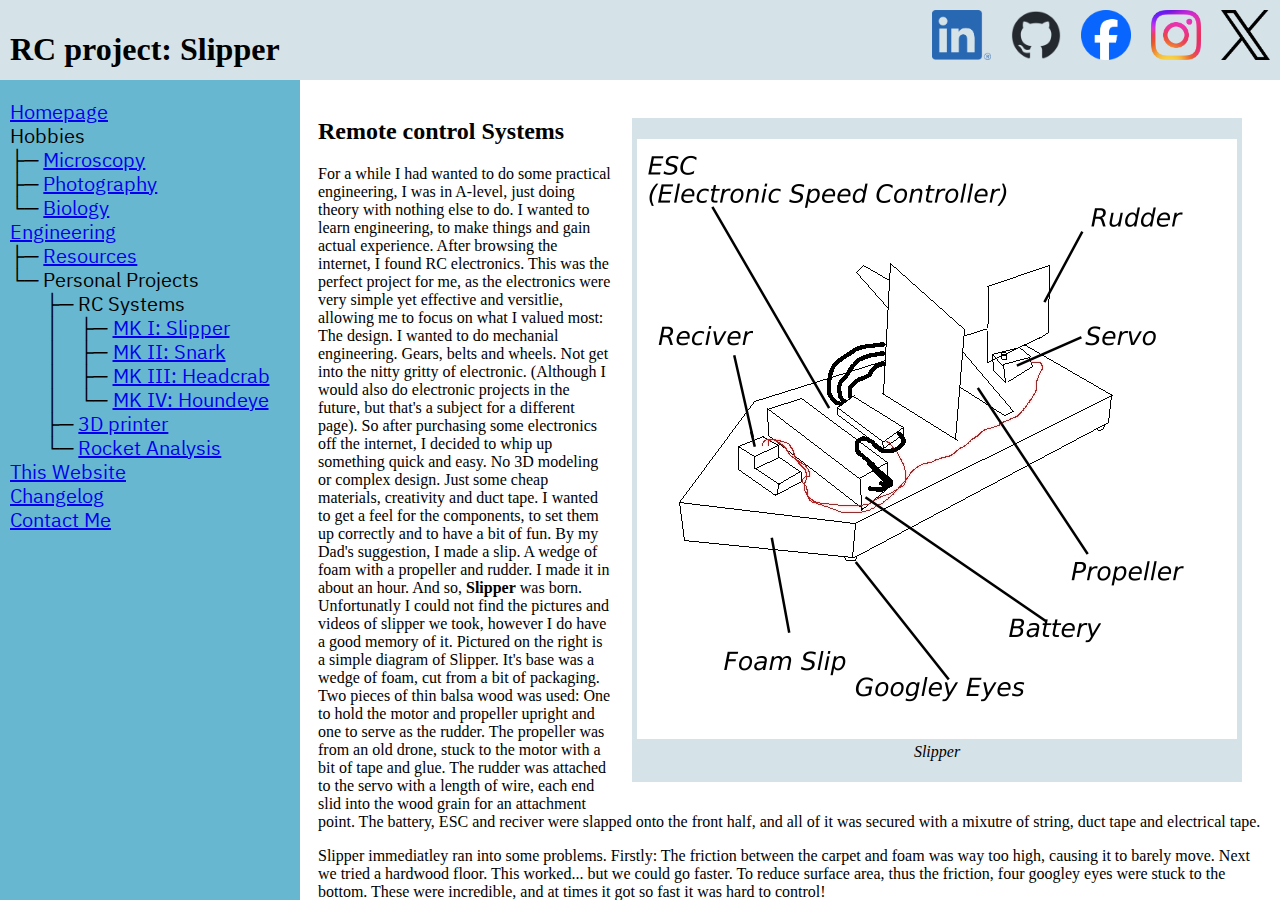
<file: Slipper.html>
<!DOCTYPE html>
<HTML>
	<head>
		<meta charset="UTF-8" content="width=device-width, initial-scale=1.0">
		<title>JakeStockley.com</title>
		<link rel="stylesheet" href="Styles.css">
	</head>
	<body>
		<div class="container">
			<div id="ribbon">
				<div id="title">
					<h1>RC project: Slipper</h1>
				</div>
				<div id="links">
					<a href="https://www.linkedin.com/in/jake-stockley-987458335/"><img src="Images/Linkedin.png" alt="Link to my social" height="50"></a>
					<a href="https://github.com/JakeStockley"><img src="Images/Github.png" alt="Link to my social" height="50"></a>
					<a href="https://www.facebook.com/profile.php?id=61574440867536"><img src="Images/Facebook.png" alt="Link to my social" height="50"></a>
					<a href="https://www.instagram.com/jake_stockley/"><img src="Images/Instagram.png" alt="Link to my social" height="50"></a>
					<a href="https://x.com/Jake_S_Stockley"><img src="Images/X.png" alt="Link to my social" height="50"></a>
				</div>
			</div>
			<div id="explorer">
				<div id="explorer_tree">
					<p class="tree">
						<a href="index.html">Homepage</a>
						<br> Hobbies
						<br>├─ <a href="Microscopy.html">Microscopy</a>
						<br>├─ <a href="Photography.html">Photography</a>
						<br>└─ <a href="Biology.html">Biology</a>
						<br><a href="Engineering.html">Engineering</a>
						<br>├─ <a href="Resources.html">Resources</a>
						<br>└─ Personal Projects
						<br>&nbsp;&nbsp;&nbsp;&nbsp;&nbsp;&nbsp;&nbsp;├─ RC Systems
						<br>&nbsp;&nbsp;&nbsp;&nbsp;&nbsp;&nbsp;&nbsp;│&nbsp;&nbsp;&nbsp;&nbsp;├─ <a href="Slipper.html">MK I: Slipper</a>
						<br>&nbsp;&nbsp;&nbsp;&nbsp;&nbsp;&nbsp;&nbsp;│&nbsp;&nbsp;&nbsp;&nbsp;├─ <a href="Snark.html">MK II: Snark</a>
						<br>&nbsp;&nbsp;&nbsp;&nbsp;&nbsp;&nbsp;&nbsp;│&nbsp;&nbsp;&nbsp;&nbsp;├─ <a href="MK II.html">MK III: Headcrab</a>
						<br>&nbsp;&nbsp;&nbsp;&nbsp;&nbsp;&nbsp;&nbsp;│&nbsp;&nbsp;&nbsp;&nbsp;└─ <a href="MK III.html">MK IV: Houndeye</a>
						<br>&nbsp;&nbsp;&nbsp;&nbsp;&nbsp;&nbsp;&nbsp;├─ <a href="3D printer.html">3D printer</a>
						<br>&nbsp;&nbsp;&nbsp;&nbsp;&nbsp;&nbsp;&nbsp;└─ <a href="Rocket Analysis.html">Rocket Analysis</a>
						<br><a href="This Website.html">This Website</a>
						<br><a href="Changelog.html">Changelog</a>
						<br><a href="Contact Me.html">Contact Me</a>
					</p>
				</div>
			</div>
			<div id="page">
				<div class="superframe_R"><div class="frame"><p class="center"><img src="Images/Slipper.jpg" width=600px><br><i>Slipper</i></p></img></div></div>
				<h2>Remote control Systems</h2>
				<p>For a while I had wanted to do some practical engineering, I was in A-level, just doing theory with nothing else to do. I wanted to learn engineering, to make things and
				gain actual experience. After browsing the internet, I found RC electronics. This was the perfect project for me, as the electronics were very simple yet effective and versitlie,
				allowing me to focus on what I valued most: The design. I wanted to do mechanial engineering. Gears, belts and wheels. Not get into the nitty gritty of electronic. (Although I would
				also do electronic projects in the future, but that's a subject for a different page). So after purchasing some electronics off the internet, I decided to whip up something quick
				and easy. No 3D modeling or complex design. Just some cheap materials, creativity and duct tape. I wanted to get a feel for the components, to set them up correctly and to have a bit
				of fun. By my Dad's suggestion, I made a slip. A wedge of foam with a propeller and rudder. I made it in about an hour. And so, <b>Slipper</b> was born. Unfortunatly I could not find
				the pictures and videos of slipper we took, however I do have a good memory of it. Pictured on the right is a simple diagram of Slipper. It's base was a wedge of foam, cut from a bit
				of packaging. Two pieces of thin balsa wood was used: One to hold the motor and propeller upright and one to serve as the rudder. The propeller was from an old drone, stuck to the motor
				with a bit of tape and glue. The rudder was attached to the servo with a length of wire, each end slid into the wood grain for an attachment point. The battery, ESC and reciver were
				slapped onto the front half, and all of it was secured with a mixutre of string, duct tape and electrical tape.</p>
				<p>Slipper immediatley ran into some problems. Firstly: The friction between the carpet and foam was way too high, causing it to barely move. Next we tried a hardwood floor. This
				worked... but we could go faster. To reduce surface area, thus the friction, four googley eyes were stuck to the bottom. These were incredible, and at times it got so fast it was hard
				to control!</p>
				<h4>New ideas:</h4>
				<ul>
					<li>Using an RC system</li>
					<li>Using propellers as a form of propulsion</li>
					<li>Using "skis" to allow for motion</li>
				</ul>
				<h4>Lessons learned:</h4>
				<ul>
					<li>Propellers are difficult to control, and don't leave much room for manuverability. Wheels will most likely be preferable</li>
					<li>RC system control and sensitivity: Doing this alowed me to get a feel for how an RC system handled, along with how to correctly set one up</li>
				</ul>
			</div>
		</div>
	</body>
</HTML>
</file>
<file: Styles.css>
html, body {
  height: 100%;
  margin: 0;
  padding: 0;
}

@font-face {
	font-family: IBM; src: url('Fonts/IBMPlexSans-Regular.ttf');
}

.container {
	display: grid;
	grid-template-columns: 300px auto;
	grid-template-rows: 80px auto;
	height: 100%;
}

.tree {
	letter-spacing: 0px;
	font-size: 20px;
	line-height: 1.2;
	font-family: IBM;
}

.superframe_R {
	float: right;
	margin: 20px;
}

.superframe_L {
	float: left;
	margin: 20px;
}

.superframe_C {
	float: center;
	margin: 20px;
}

.frame {
	padding: 5px;
	background-color:#d5e2e8; 
}

.photowall {
	padding: 5px;
	display: grid;
	grid-template-columns: 1fr 1fr 1fr;
}

.graphlist {
	padding: 5px;
	display: grid;
	grid-template-columns: 600px;
}

#ribbon {
	background-color: #d5e2e8;
	grid-column-start: 1;
	grid-column-end: 3;
	padding: 10px;
	display: grid;
	grid-template-columns: 450px auto;
	grid-template-rows: 60px;
}

#links {
	display: grid;
	justify-content: end;
	grid-template-rows: 60px;
	grid-auto-flow: column;
	column-gap: 20px;
}

#title {
	padding: 0px;
}

#explorer {
	background-color: #67B7D1;
}

#explorer_tree {
	padding-left: 10px;
}

#page {
	padding: 18px;
	background-color: white;
	overflow-y: scroll;
	overflow-x: hidden;
}

#main {
	font-size: 20px;
}

#graphframe {
	display: grid;
	grid-template-columns: 1fr 2fr auto;
}

.center {
	text-align: center;
}

.right {
	text-align: right;
}

#1 {
	padding: 5px;
}
</file>
